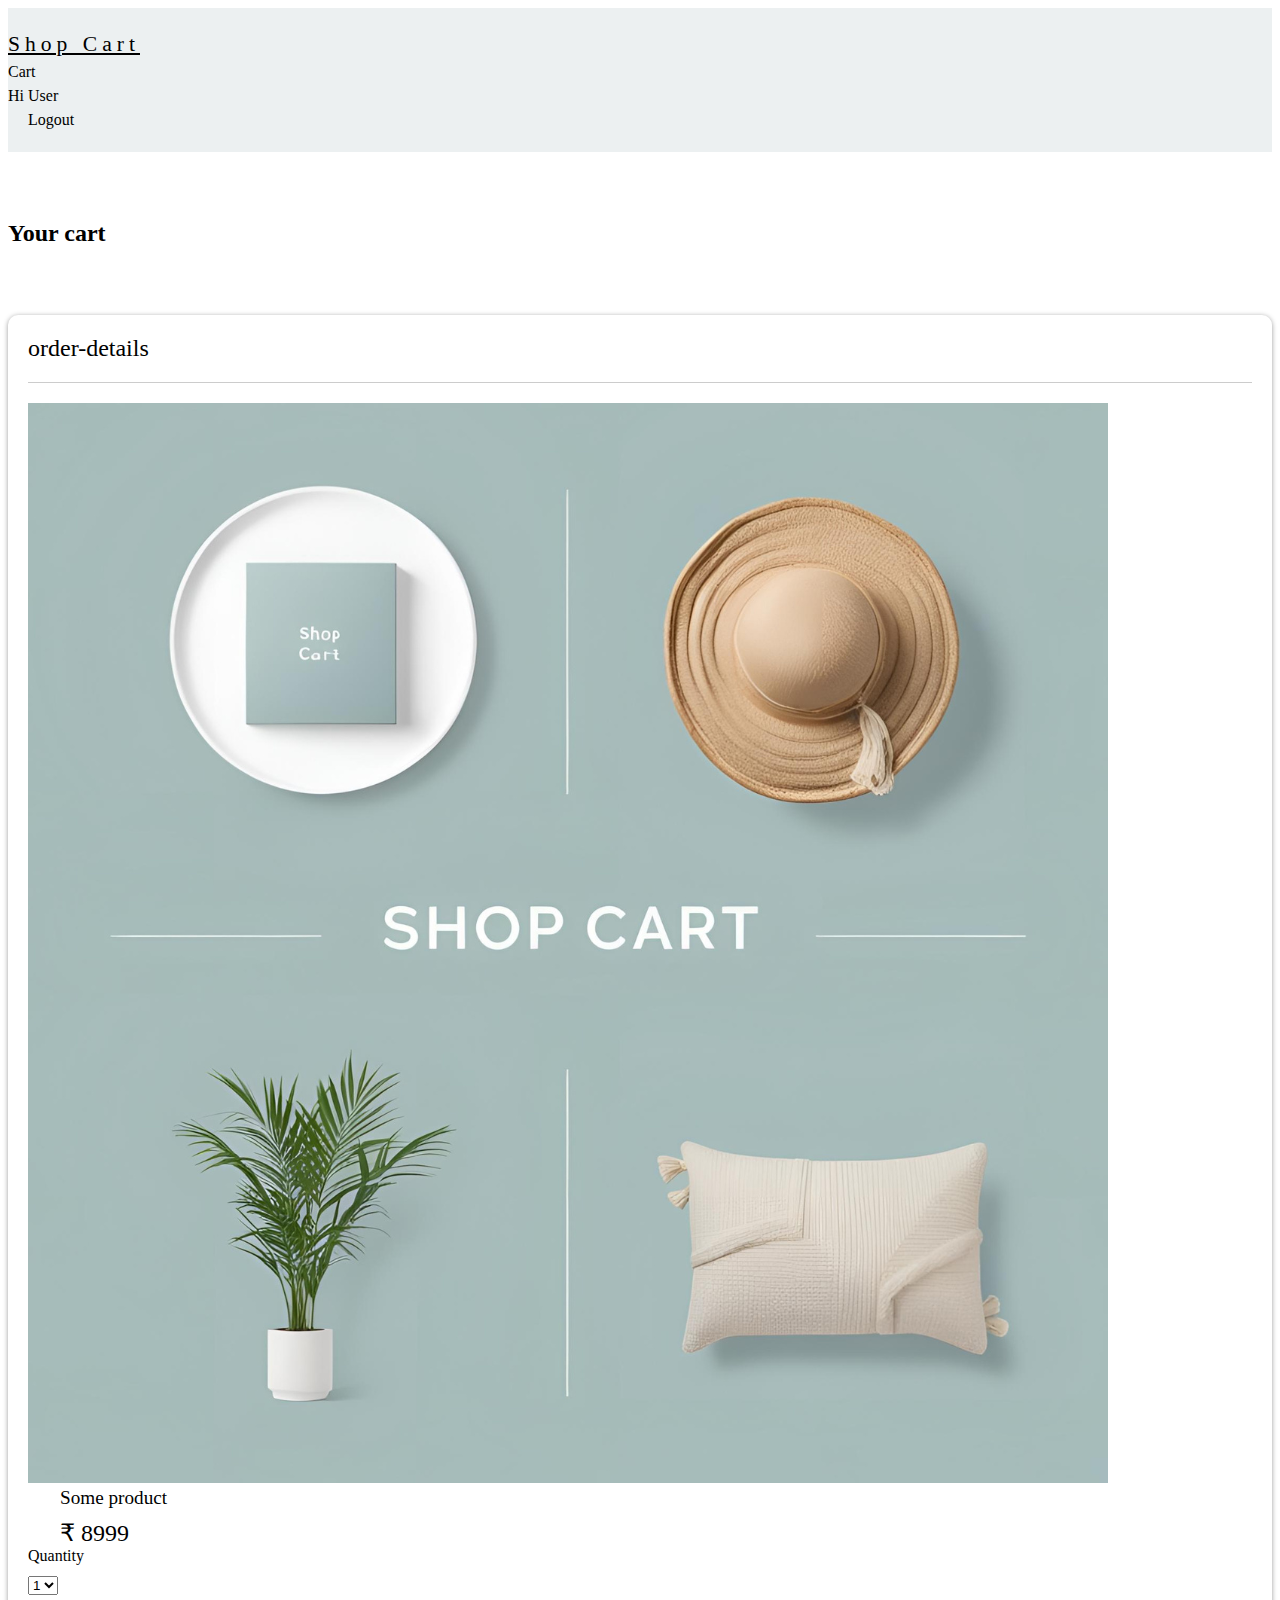
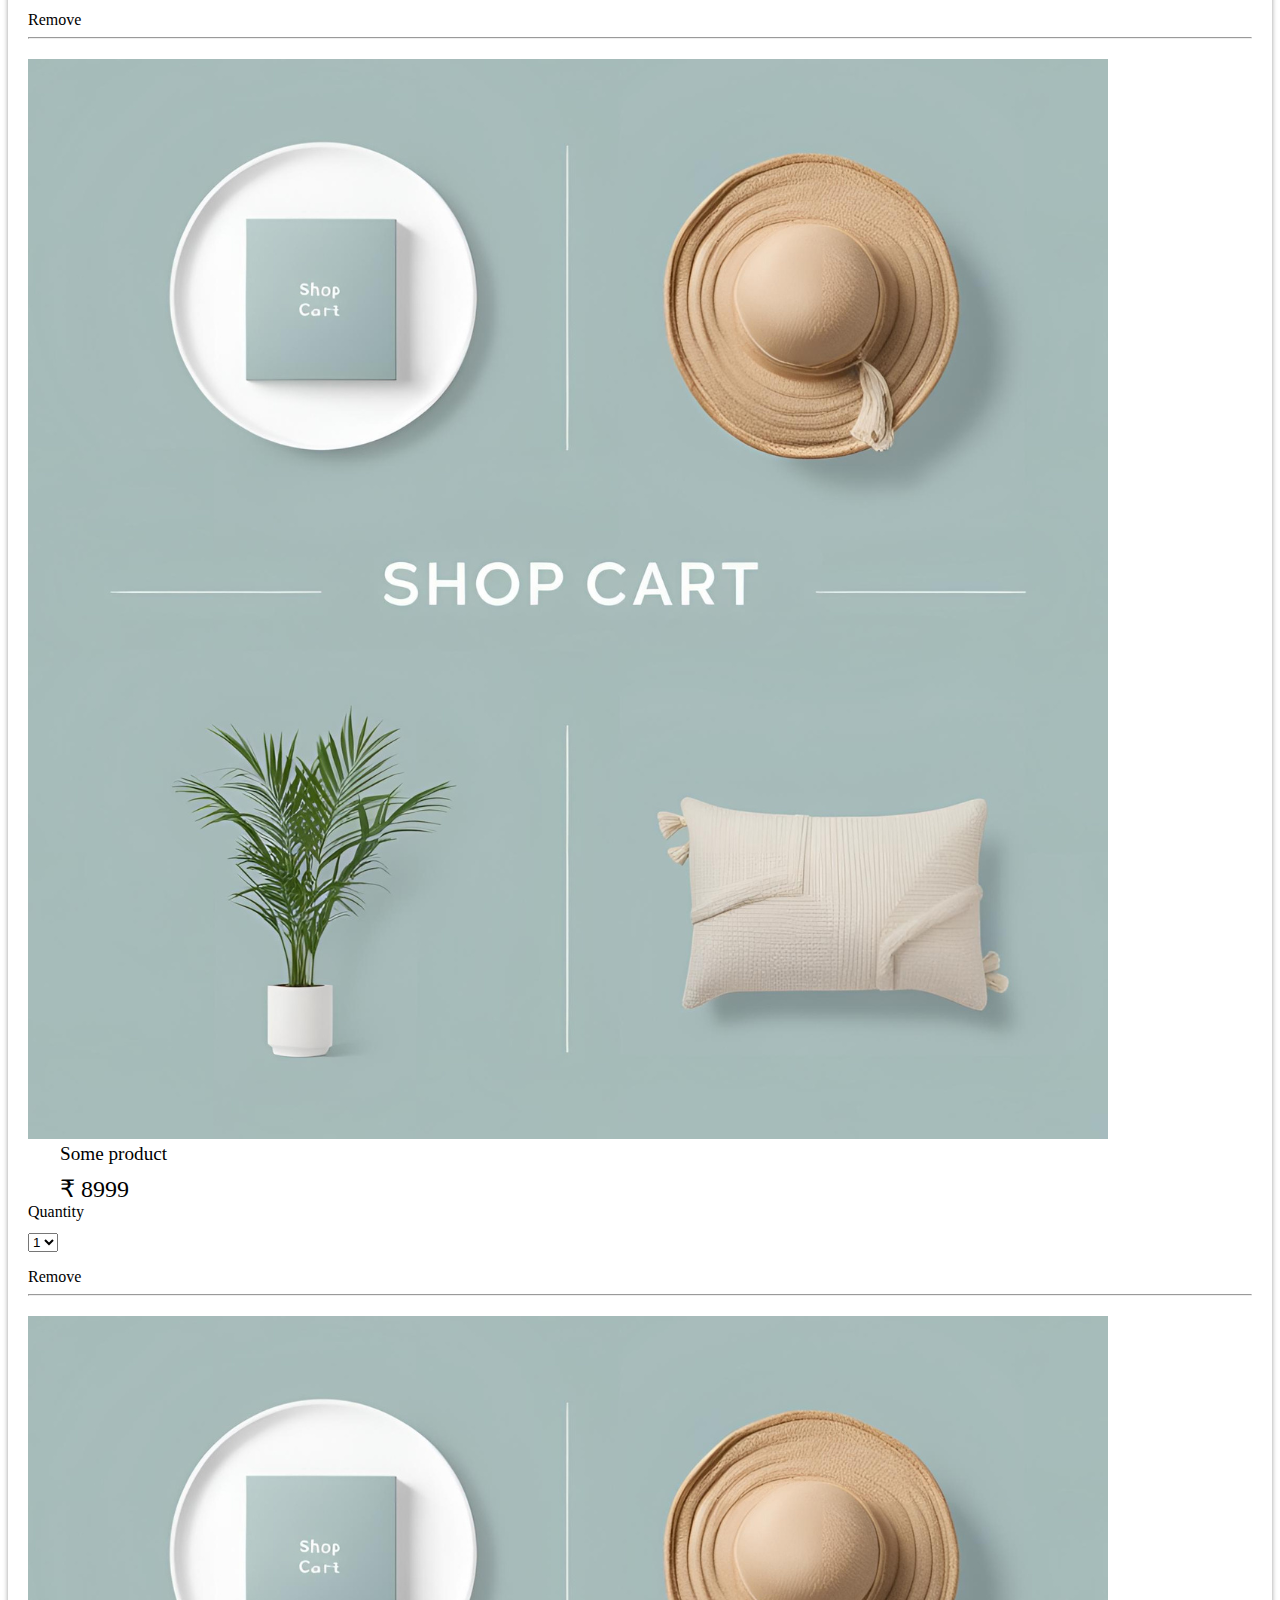
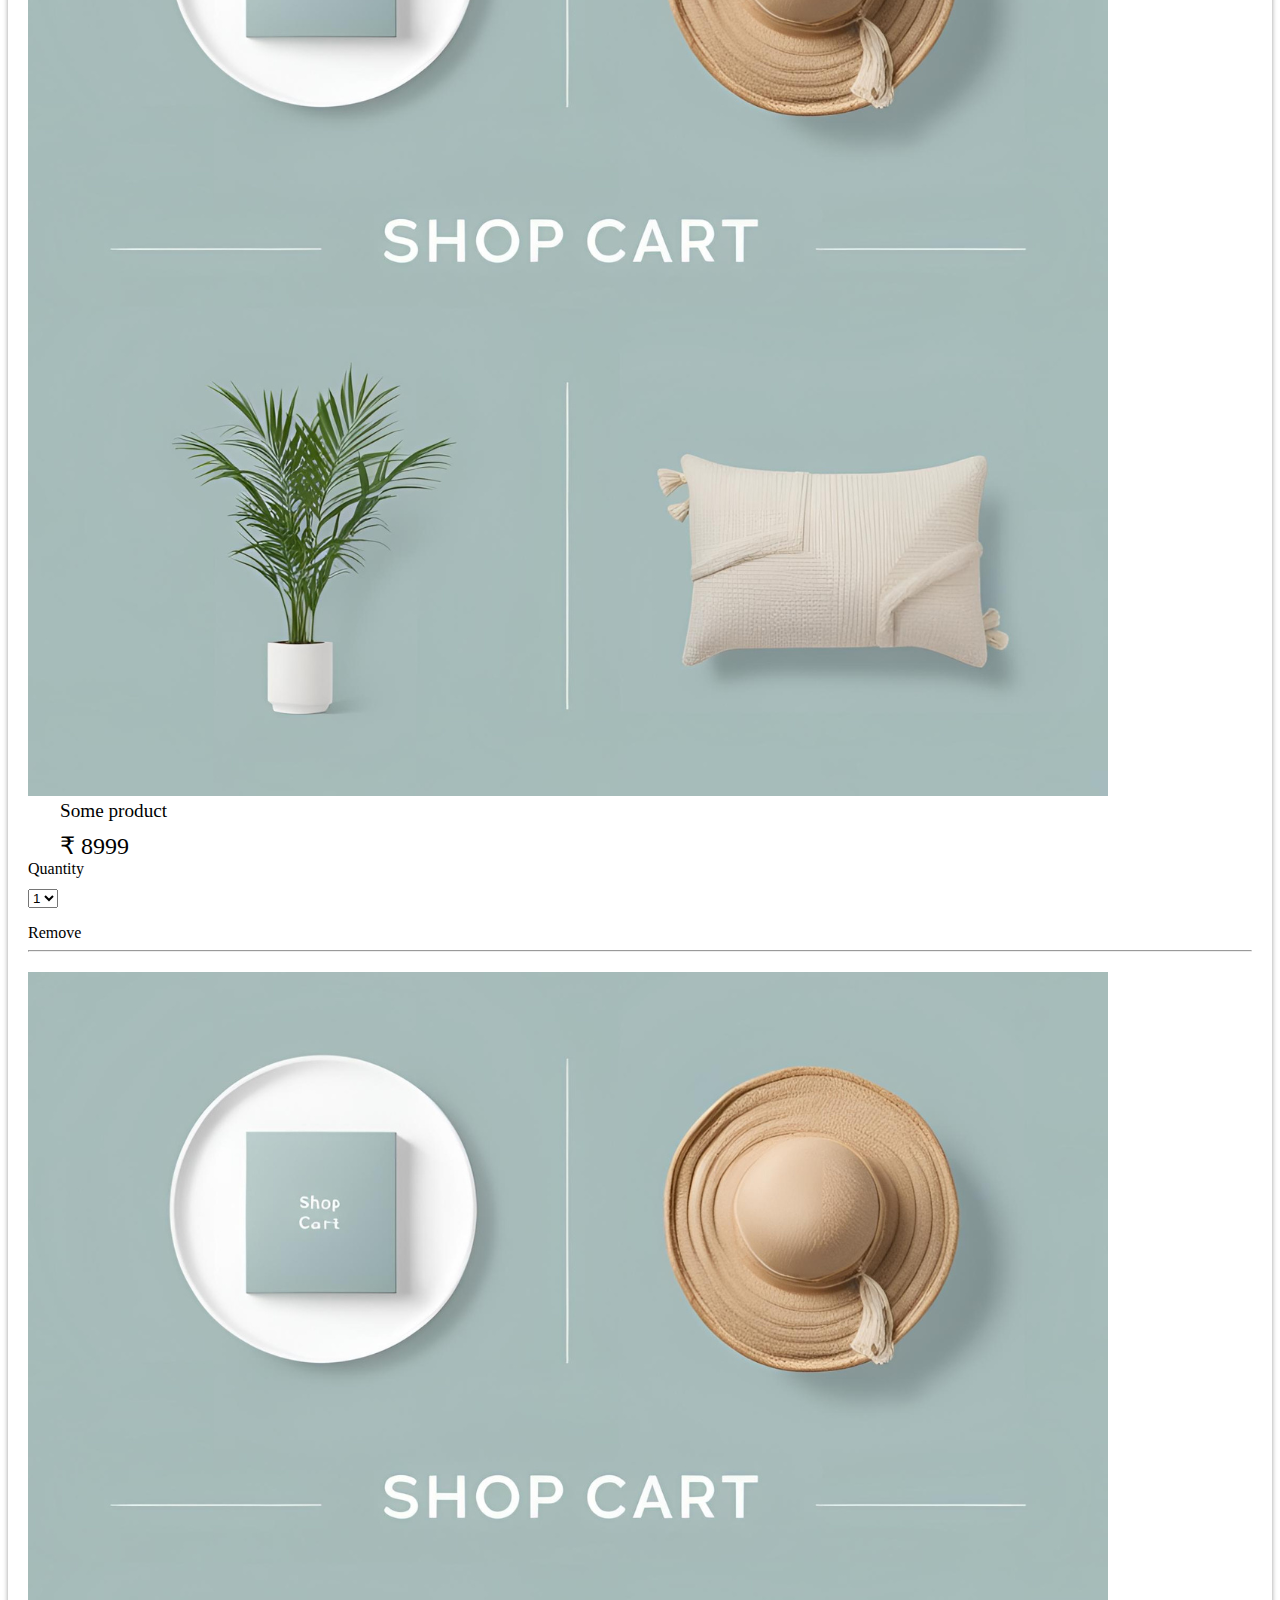
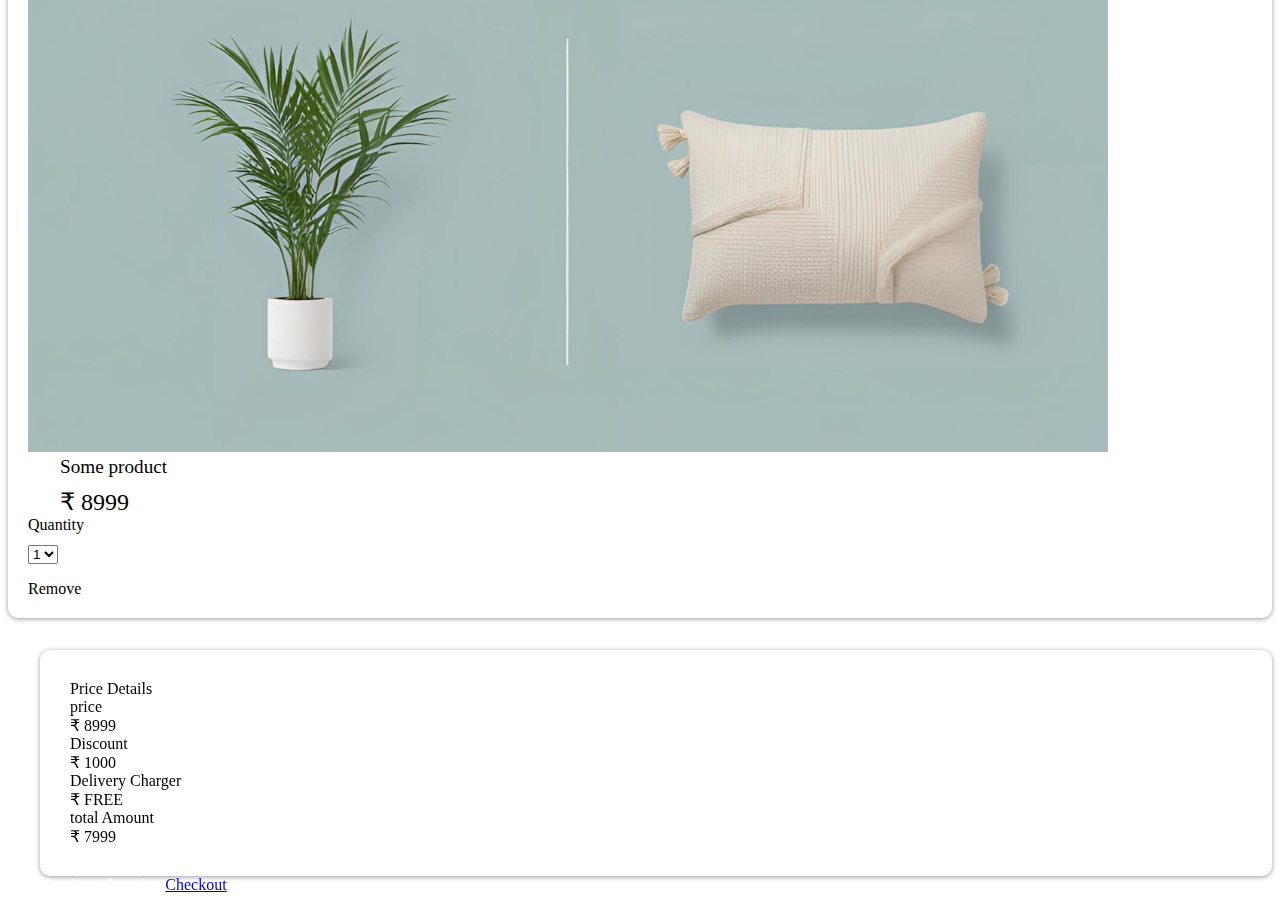
<file: cart.html>
<!DOCTYPE html>
<html lang="en">
<head>
    <meta charset="UTF-8">
    <meta name="viewport" content="width=device-width, initial-scale=1.0">
    <title>Cart</title>
    <link href="https://cdn.jsdelivr.net/npm/bootstrap@5.3.5/dist/css/bootstrap.min.css" rel="stylesheet"
    integrity="sha384-SgOJa3DmI69IUzQ2PVdRZhwQ+dy64/BUtbMJw1MZ8t5HZApcHrRKUc4W0kG879m7" crossorigin="anonymous" />
  <link rel="stylesheet" href="Csss/common.css">
  <link rel="stylesheet" href="Csss/cart.css" />
</head>
<body>
       <div id="cart-page">
        <nav id="header">
            <div class="container">
              <div class="row">
                 <div class="header-wrapper  d-flex justify-content-between">
                  <!-- we have made this div flex, with justify content space between -->
                   <div class="logo d-inline-block">
                      <a href="index.html" class="text-decoration-none">
                          Shop Cart
                      </a>
                   </div>
                   <div class="user-action d-flex flex-row">
                      <a href="cart.html">Cart</a>
                      <div class="user-intro" id="userIntro">Hi User</div>
                      <div class="logout-btn" id="logoutbtn">Logout</div>
                   </div>
                 </div>
  
              </div>
            </div>
  
          </nav>

           <div class="container">
               <div class="row">
                 <h2 class="cart-title text-center">Your cart</h2>
                  <div class="card-wrapper d-flex flex-row">
                     <div class="order-details d-flex flex-column" id="orderDetails">
                        <div class="order-details-title fw-bold">order-details</div>
                         <div class="order-details-product d-flex flex-row ">
                            <div class="order-details-product-img d-flex">
                                <img src="imagess/product_img.png" alt="">
                            </div>
                            <div class="order-details-product-data ">
                                <div>Some product</div>
                                <div>&#8377; 8999</div>
                            </div>
                            <div class="order-details-product-actions d-flex flex-column">
                                <div class="order-details-product-quantity"> 
                                    <div class="fw-bold">Quantity</div>
                                    <div class="form-group">
                                        <select name="" id="" class="form-select">
                                            <option value="1">1</option>
                                            <option value="1">2</option>
                                            <option value="1">3</option>
                                            <option value="1">4</option>
                                            <option value="1">5</option>
                                        </select>
                                    </div>
                                </div>
                                    <div class="order-details-product-remove-btn btn btn-danger">Remove</div>
                               
                            </div>
                         </div>
                         <!-- copy paste -->
                          <hr>
                         <div class="order-details-product d-flex flex-row">
                            <div class="order-details-product-img d-flex">
                                <img src="imagess/product_img.png" alt="">
                            </div>
                            <div class="order-details-product-data">
                                <div>Some product</div>
                                <div>&#8377; 8999</div>
                            </div>
                            <div class="order-details-product-actions d-flex flex-column">
                                <div class="order-details-product-quantity"> 
                                    <div class="fw-bold">Quantity</div>
                                    <div class="form-group">
                                        <select name="" id="" class="form-select">
                                            <option value="1">1</option>
                                            <option value="1">2</option>
                                            <option value="1">3</option>
                                            <option value="1">4</option>
                                            <option value="1">5</option>
                                        </select>
                                    </div>
                                </div>
                                    <div class="order-details-product-remove-btn btn btn-danger">Remove</div>
                               
                            </div>
                         </div>
                          <hr>
                          <div class="order-details-product d-flex flex-row">
                            <div class="order-details-product-img d-flex">
                                <img src="imagess/product_img.png" alt="">
                            </div>
                            <div class="order-details-product-data">
                                <div>Some product</div>
                                <div>&#8377; 8999</div>
                            </div>
                            <div class="order-details-product-actions d-flex flex-column">
                                <div class="order-details-product-quantity"> 
                                    <div class="fw-bold">Quantity</div>
                                    <div class="form-group">
                                        <select name="" id="" class="form-select">
                                            <option value="1">1</option>
                                            <option value="1">2</option>
                                            <option value="1">3</option>
                                            <option value="1">4</option>
                                            <option value="1">5</option>
                                        </select>
                                    </div>
                                </div>
                                    <div class="order-details-product-remove-btn btn btn-danger">Remove</div>
                               
                            </div>
                         </div>
                         <hr>
                         <div class="order-details-product d-flex flex-row">
                            <div class="order-details-product-img d-flex">
                                <img src="imagess/product_img.png" alt="">
                            </div>
                            <div class="order-details-product-data">
                                <div>Some product</div>
                                <div>&#8377; 8999</div>
                            </div>
                            <div class="order-details-product-actions d-flex flex-column">
                                <div class="order-details-product-quantity"> 
                                    <div class="fw-bold">Quantity</div>
                                    <div class="form-group">
                                        <select name="" id="" class="form-select">
                                            <option value="1">1</option>
                                            <option value="1">2</option>
                                            <option value="1">3</option>
                                            <option value="1">4</option>
                                            <option value="1">5</option>
                                        </select>
                                    </div>
                                </div>
                                    <div class="order-details-product-remove-btn btn btn-danger">Remove</div>
                               
                            </div>

                            
                         </div>
                     </div>

                     <div class="price-details d-flex flex-column" id="orderDetails">
                        <div class="price-details-box">
                            <div class="price-details-title fw-bold">
                                Price Details
                            </div>
                            <div class="price-details-data">
                                 <div class="price-details-item d-flex flex-row justify-content-between">
                                    <div>price</div>
                                    <div>&#8377; 8999</div>
                                 </div>

                                 <div class="price-details-item d-flex flex-row justify-content-between">
                                    <div>Discount</div>
                                    <div>&#8377; 1000</div>
                                 </div>

                                 
                                 <div class="price-details-item d-flex flex-row justify-content-between">
                                    <div>Delivery Charger</div>
                                    <div>&#8377; FREE</div>
                                 </div>

                                 <div class="price-details-item d-flex flex-row justify-content-between">
                                    <div>total Amount</div>
                                    <div>&#8377; 7999</div>
                                 </div>

                            
                            </div>

                            
                        </div>
                        <div class="price-details-button-group">
                            <a href="productlist.html" class="Continue-shopping-btn btn btn-info text-decoration-none">Continue shopping</a>
                
                       <a href="checkout.html" class="Checkout-btn  btn btn-primary text-decoration-none">Checkout</a>
                        </div>
                       
                     </div>
                  </div>

               </div>
           </div>
       </div>
    
















    <script src="https://cdn.jsdelivr.net/npm/@popperjs/core@2.11.8/dist/umd/popper.min.js"
        integrity="sha384-I7E8VVD/ismYTF4hNIPjVp/Zjvgyol6VFvRkX/vR+Vc4jQkC+hVqc2pM8ODewa9r"
        crossorigin="anonymous"></script>
      <script src="https://cdn.jsdelivr.net/npm/bootstrap@5.3.5/dist/js/bootstrap.min.js"
        integrity="sha384-VQqxDN0EQCkWoxt/0vsQvZswzTHUVOImccYmSyhJTp7kGtPed0Qcx8rK9h9YEgx+"
        crossorigin="anonymous"></script>
</body>
</html>
</file>
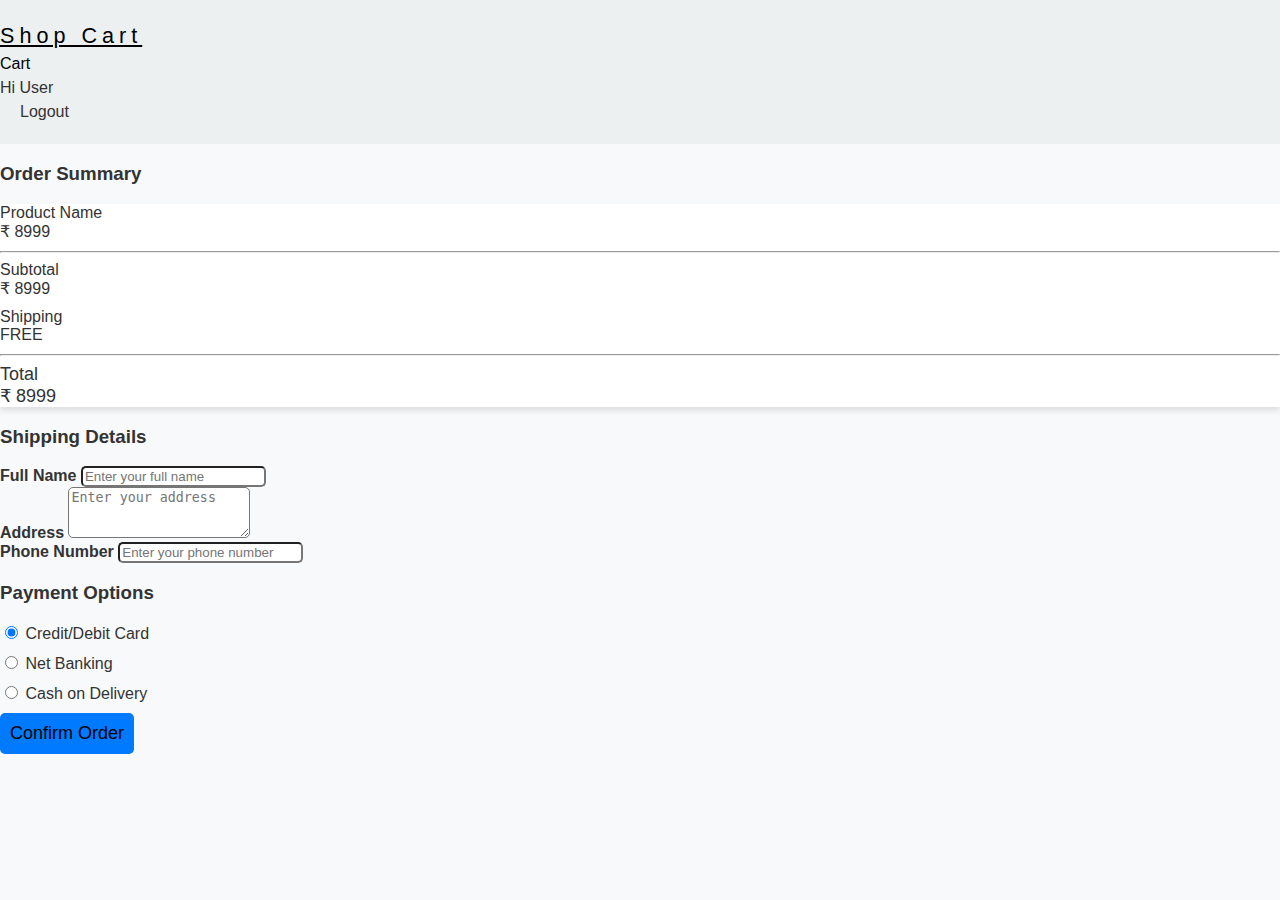
<file: checkout.html>
<!DOCTYPE html>
<html lang="en">
<head>
    <meta charset="UTF-8">
    <meta name="viewport" content="width=device-width, initial-scale=1.0">
    <title>Checkout</title>
    <link href="https://cdn.jsdelivr.net/npm/bootstrap@5.3.5/dist/css/bootstrap.min.css" rel="stylesheet"
    integrity="sha384-SgOJa3DmI69IUzQ2PVdRZhwQ+dy64/BUtbMJw1MZ8t5HZApcHrRKUc4W0kG879m7" crossorigin="anonymous" />
    <link rel="stylesheet" href="Csss/common.css">
    <link rel="stylesheet" href="Csss/checkout.css" />
</head>
<body>
    <div id="checkout-page">
        <!-- Header -->
        <nav id="header">
            <div class="container">
                <div class="row">
                    <div class="header-wrapper d-flex justify-content-between">
                        <div class="logo d-inline-block">
                            <a href="index.html" class="text-decoration-none">Shop Cart</a>
                        </div>
                        <div class="user-action d-flex flex-row">
                            <a href="cart.html">Cart</a>
                            <div class="user-intro" id="userIntro">Hi User</div>
                            <div class="logout-btn" id="logoutbtn">Logout</div>
                        </div>
                    </div>
                </div>
            </div>
        </nav>

        <!-- Main Content -->
        <div class="container mt-5">
            <div class="row">
                <!-- Order Summary -->
                <div class="col-md-6">
                    <h3 class="mb-4">Order Summary</h3>
                    <div class="order-summary-box p-3 border rounded">
                        <div class="order-item d-flex justify-content-between">
                            <div>Product Name</div>
                            <div>&#8377; 8999</div>
                        </div>
                        <hr>
                        <div class="order-item d-flex justify-content-between">
                            <div>Subtotal</div>
                            <div>&#8377; 8999</div>
                        </div>
                        <div class="order-item d-flex justify-content-between">
                            <div>Shipping</div>
                            <div>FREE</div>
                        </div>
                        <hr>
                        <div class="order-item d-flex justify-content-between fw-bold">
                            <div>Total</div>
                            <div>&#8377; 8999</div>
                        </div>
                    </div>
                </div>

                <!-- Shipping Details -->
                <div class="col-md-6">
                    <h3 class="mb-4">Shipping Details</h3>
                    <form>
                        <div class="mb-3">
                            <label for="fullName" class="form-label">Full Name</label>
                            <input type="text" class="form-control" id="fullName" placeholder="Enter your full name">
                        </div>
                        <div class="mb-3">
                            <label for="address" class="form-label">Address</label>
                            <textarea class="form-control" id="address" rows="3" placeholder="Enter your address"></textarea>
                        </div>
                        <div class="mb-3">
                            <label for="phone" class="form-label">Phone Number</label>
                            <input type="text" class="form-control" id="phone" placeholder="Enter your phone number">
                        </div>
                    </form>
                </div>
            </div>

            <div class="row mt-5">
                <!-- Payment Options -->
                <div class="col-md-6">
                    <h3 class="mb-4">Payment Options</h3>
                    <div class="payment-options">
                        <div class="form-check">
                            <input class="form-check-input" type="radio" name="paymentMethod" id="creditCard" checked>
                            <label class="form-check-label" for="creditCard">Credit/Debit Card</label>
                        </div>
                        <div class="form-check">
                            <input class="form-check-input" type="radio" name="paymentMethod" id="netBanking">
                            <label class="form-check-label" for="netBanking">Net Banking</label>
                        </div>
                        <div class="form-check">
                            <input class="form-check-input" type="radio" name="paymentMethod" id="cod">
                            <label class="form-check-label" for="cod">Cash on Delivery</label>
                        </div>
                    </div>
                </div>

                <!-- Confirm Button -->
                <div class="col-md-6 d-flex align-items-end">
                    <button class="btn btn-primary w-100">Confirm Order</button>
                </div>
            </div>
        </div>
    </div>

    <script src="https://cdn.jsdelivr.net/npm/@popperjs/core@2.11.8/dist/umd/popper.min.js"
        integrity="sha384-I7E8VVD/ismYTF4hNIPjVp/Zjvgyol6VFvRkX/vR+Vc4jQkC+hVqc2pM8ODewa9r"
        crossorigin="anonymous"></script>
    <script src="https://cdn.jsdelivr.net/npm/bootstrap@5.3.5/dist/js/bootstrap.min.js"
        integrity="sha384-VQqxDN0EQCkWoxt/0vsQvZswzTHUVOImccYmSyhJTp7kGtPed0Qcx8rK9h9YEgx+"
        crossorigin="anonymous"></script>
</body>
</html>
</file>
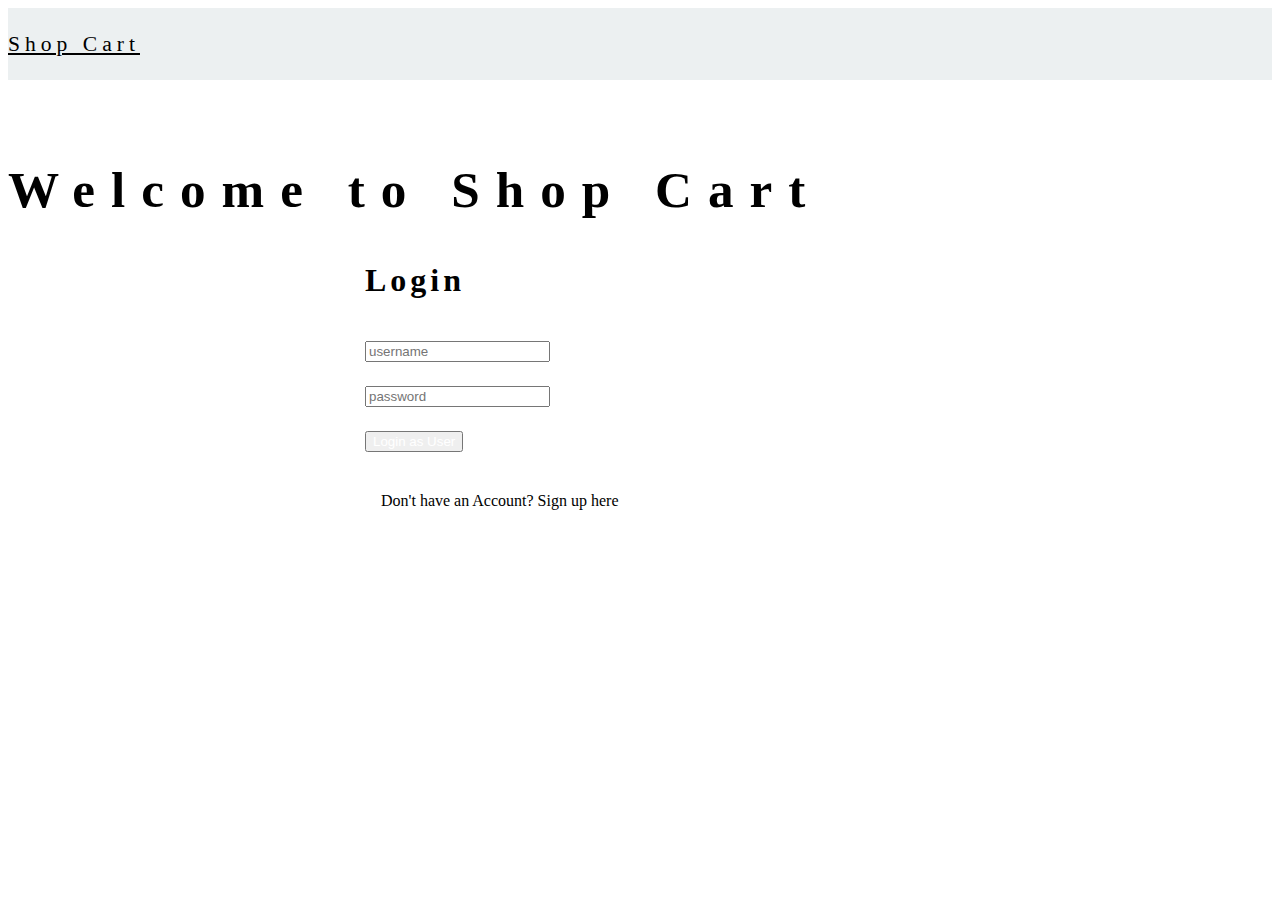
<file: login.html>
<!DOCTYPE html>
<html lang="en">
<head>
    <meta charset="UTF-8">
    <meta name="viewport" content="width=device-width, initial-scale=1.0">
    <title>Login / signUp</title>
    <link
    href="https://cdn.jsdelivr.net/npm/bootstrap@5.3.5/dist/css/bootstrap.min.css"
    rel="stylesheet"
    integrity="sha384-SgOJa3DmI69IUzQ2PVdRZhwQ+dy64/BUtbMJw1MZ8t5HZApcHrRKUc4W0kG879m7"
    crossorigin="anonymous"/>
    <link rel="stylesheet" href="Csss/common.css">
    <link rel="stylesheet" href="Csss/login.css">
</head>
<body>
     <!--Navbar of login page  -->
    <div id="loginpage">

        <nav class="homepage">
            <!-- header -->
            <div id="header">
              <div class="container">
                <div class="row">
                   <div class="header-wrapper  d-flex justify-content-between">
                    <!-- we have made this div flex, with justify content space between -->
                     <div class="logo d-inline-block">
                        <a href="index.html" class="text-decoration-none">
                            Shop Cart
                        </a>
                </div>
              </div>
    
            </div>
    
    
        </nav>

        <div class="container">
            <div class="row">
                <h2 class="home-title text-center"> Welcome to Shop Cart</h2>
            </div>


        <div class="login-wrapper"  id="loginform">
                <h4 class="text-center">Login</h4>

            <div class="input-group">
                <input type="text" class="form-control" placeholder="username"  id="loginusername">
            </div>
            <div class="input-group">
                <input type="password" class="form-control" placeholder="password" id="loginpassword">
            </div>
            <div class="input-group">
                
                <button   class=" form-control btn btn-primary" id="loginbtn"> <a href="index.html">Login as User</a></button>
                
            </div>  
            <div class="signup-btn text-center"  id="show-signup-btn">Don't have an Account? Sign up here </div>
            </div>
        </div>

    </div>









     
 <script src="https://cdn.jsdelivr.net/npm/@popperjs/core@2.11.8/dist/umd/popper.min.js" integrity="sha384-I7E8VVD/ismYTF4hNIPjVp/Zjvgyol6VFvRkX/vR+Vc4jQkC+hVqc2pM8ODewa9r" crossorigin="anonymous"></script>
<script src="https://cdn.jsdelivr.net/npm/bootstrap@5.3.5/dist/js/bootstrap.min.js" integrity="sha384-VQqxDN0EQCkWoxt/0vsQvZswzTHUVOImccYmSyhJTp7kGtPed0Qcx8rK9h9YEgx+" crossorigin="anonymous"></script>
</body>
</html>
</file>
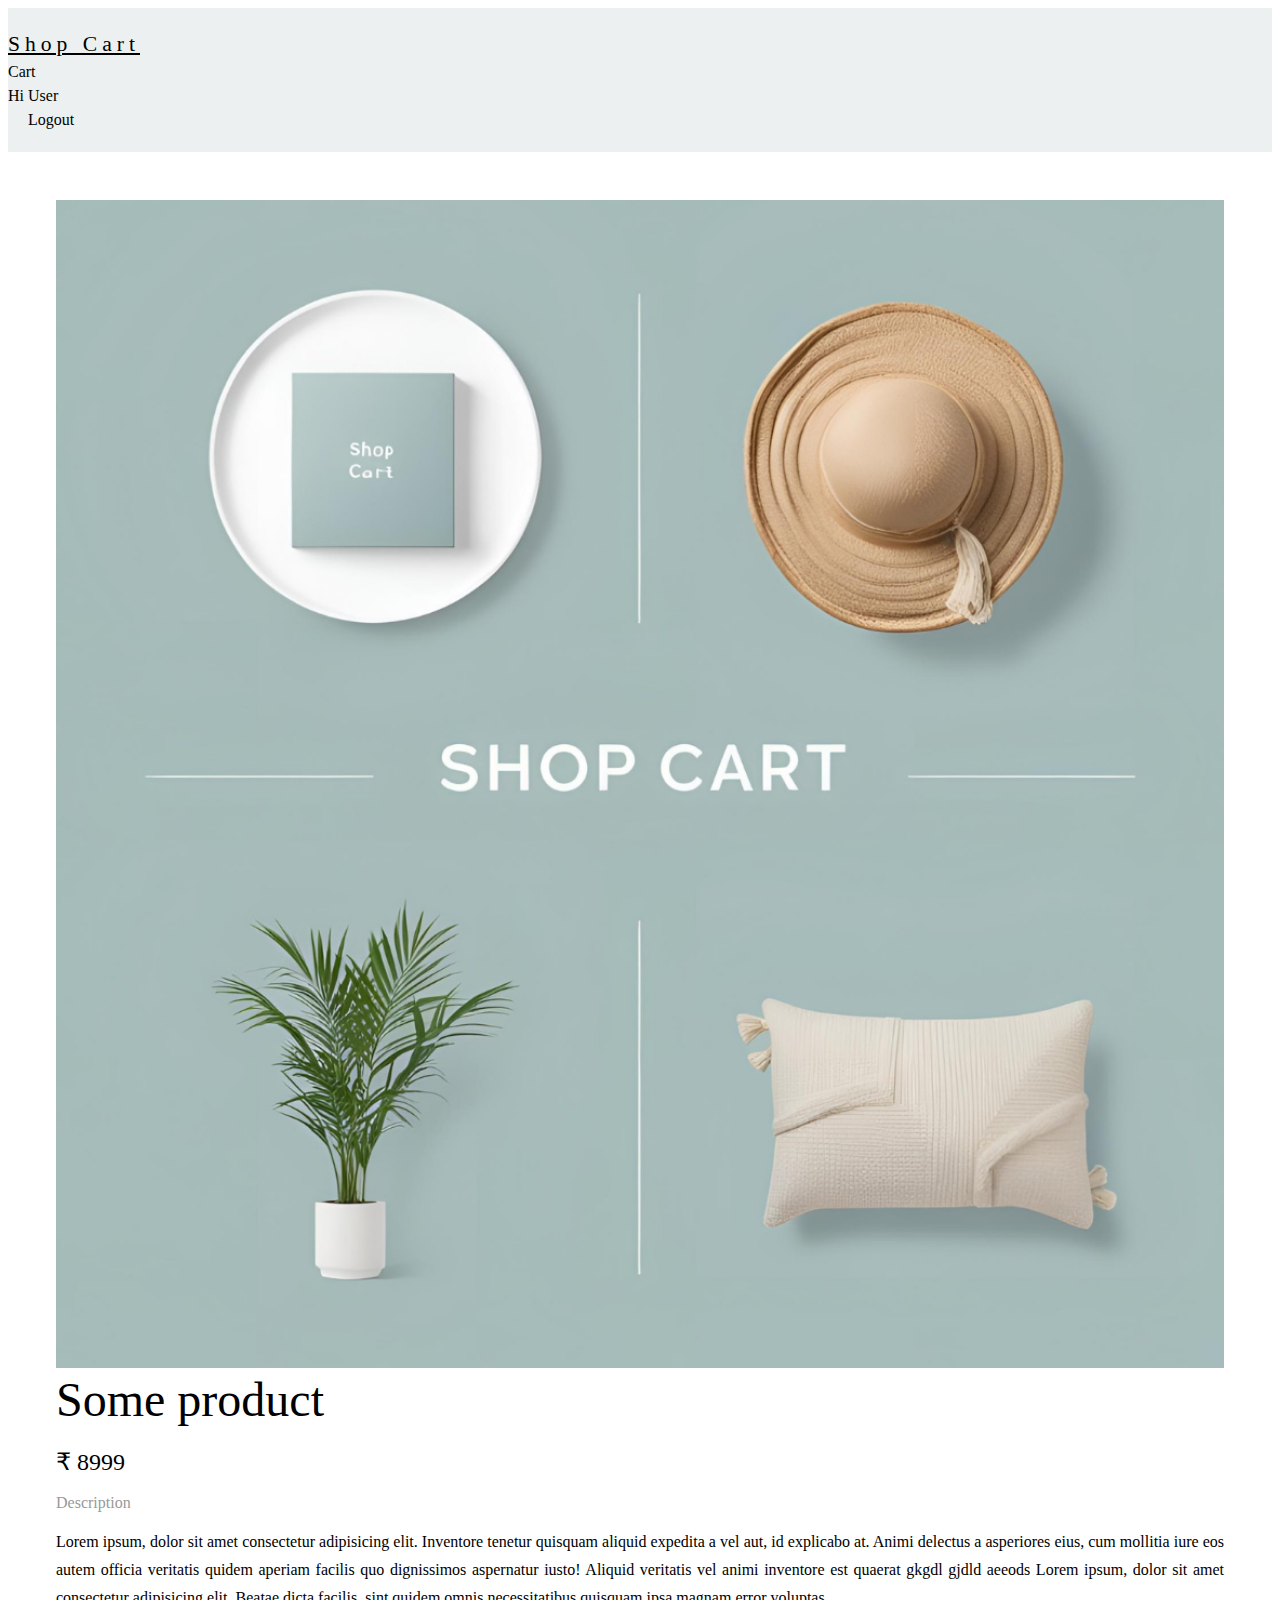
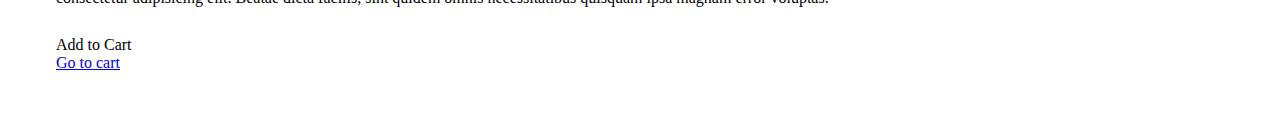
<file: productdetails.html>
<!DOCTYPE html>
<html lang="en">

<head>
  <meta charset="UTF-8" />
  <meta name="viewport" content="width=device-width, initial-scale=1.0" />
  <title>ProductDetails</title>
  <link href="https://cdn.jsdelivr.net/npm/bootstrap@5.3.5/dist/css/bootstrap.min.css" rel="stylesheet"
    integrity="sha384-SgOJa3DmI69IUzQ2PVdRZhwQ+dy64/BUtbMJw1MZ8t5HZApcHrRKUc4W0kG879m7" crossorigin="anonymous" />
  <link rel="stylesheet" href="Csss/common.css" />
  <link rel="stylesheet" href="Csss/productdetails.css" />
</head>

<body>
  <div id="productdetails">
    <nav id="header">
      <div class="container">
        <div class="row">
          <div class="header-wrapper d-flex justify-content-between">
            <!-- we have made this div flex, with justify content space between -->
            <div class="logo d-inline-block">
              <a href="index.html" class="text-decoration-none">
                Shop Cart
              </a>
            </div>
            <div class="user-action d-flex flex-row">
              <a href="cart.html">Cart</a>
              <div class="user-intro" id="userIntro">Hi User</div>
              <div class="logout-btn" id="logoutbtn">Logout</div>
            </div>
          </div>
        </div>
      </div>
    </nav>
    <div class="container">
      <div class="row">
        <div class="product-details-wrapper d-flex justify-content-between align-items-start flex-row">
          <div class="product-img d-flex">
            <img src="imagess/product_img.png" alt="xys" />
          </div>

          <div class="product-details-box d-flex flex-column">
            <div id="productdetials">
              <!-- product details -->
              <div class="product-name">Some product</div>
              <div class="product-price fw-bold">&#8377; 8999</div>
              <div class="product-description">
                <div class="product-description-title fw-bold">
                  Description
                </div>
              </div>
              <div class="product-description-data">
                Lorem ipsum, dolor sit amet consectetur adipisicing elit.
                Inventore tenetur quisquam aliquid expedita a vel aut, id
                explicabo at. Animi delectus a asperiores eius, cum mollitia
                iure eos autem officia veritatis quidem aperiam facilis quo
                dignissimos aspernatur iusto! Aliquid veritatis vel animi
                inventore est quaerat gkgdl gjdld aeeods Lorem ipsum, dolor
                sit amet consectetur adipisicing elit. Beatae dicta facilis,
                sint quidem omnis necessitatibus quisquam ipsa magnam error
                voluptas.
              </div>
            </div>
            <div class="product-details-action btn btn-primary text-decoration-non">
              Add to Cart
            </div>
            <a href="cart.html" id="goTocartbtn" class="product-details-action btn btn-warning text-decoration-non">Go
              to cart</a>
          </div>
        </div>
      </div>
    </div>
  </div>

  <script src="https://cdn.jsdelivr.net/npm/@popperjs/core@2.11.8/dist/umd/popper.min.js"
    integrity="sha384-I7E8VVD/ismYTF4hNIPjVp/Zjvgyol6VFvRkX/vR+Vc4jQkC+hVqc2pM8ODewa9r"
    crossorigin="anonymous"></script>
  <script src="https://cdn.jsdelivr.net/npm/bootstrap@5.3.5/dist/js/bootstrap.min.js"
    integrity="sha384-VQqxDN0EQCkWoxt/0vsQvZswzTHUVOImccYmSyhJTp7kGtPed0Qcx8rK9h9YEgx+"
    crossorigin="anonymous"></script>
</body>

</html>
</file>
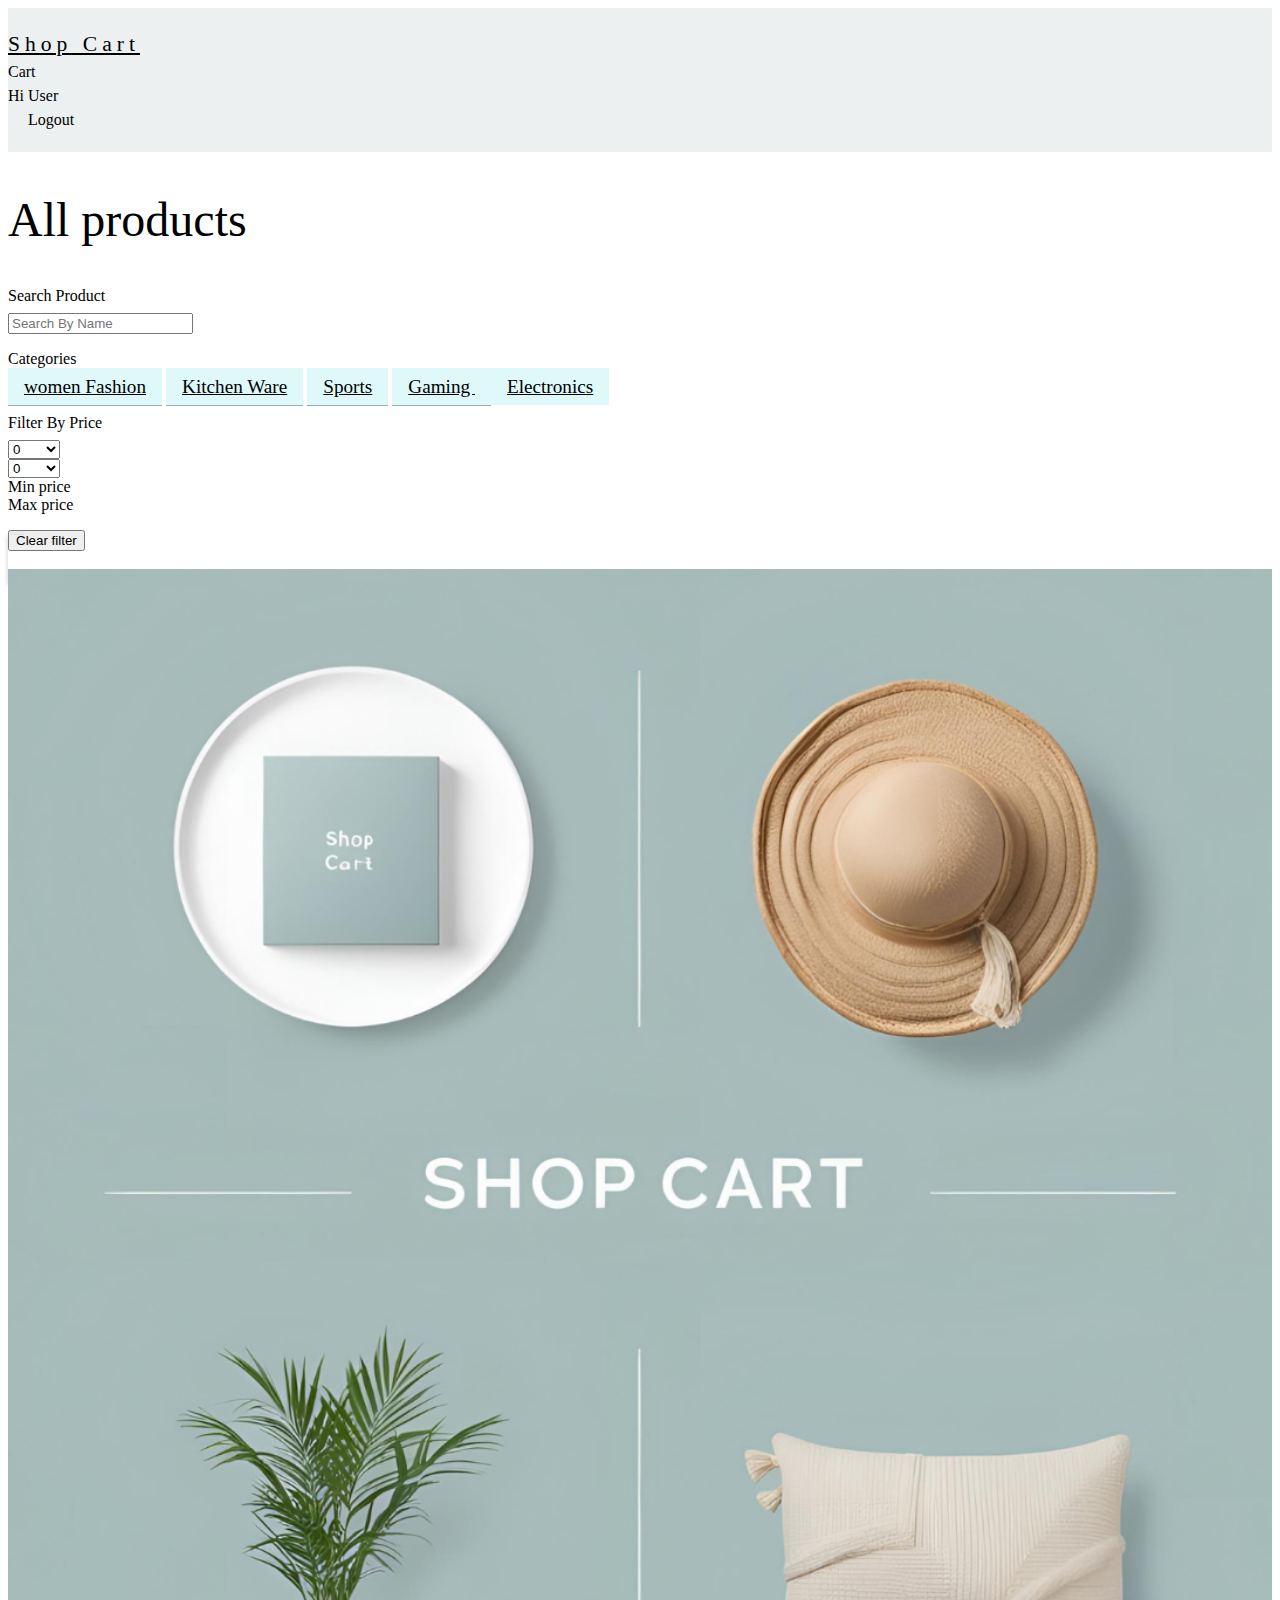
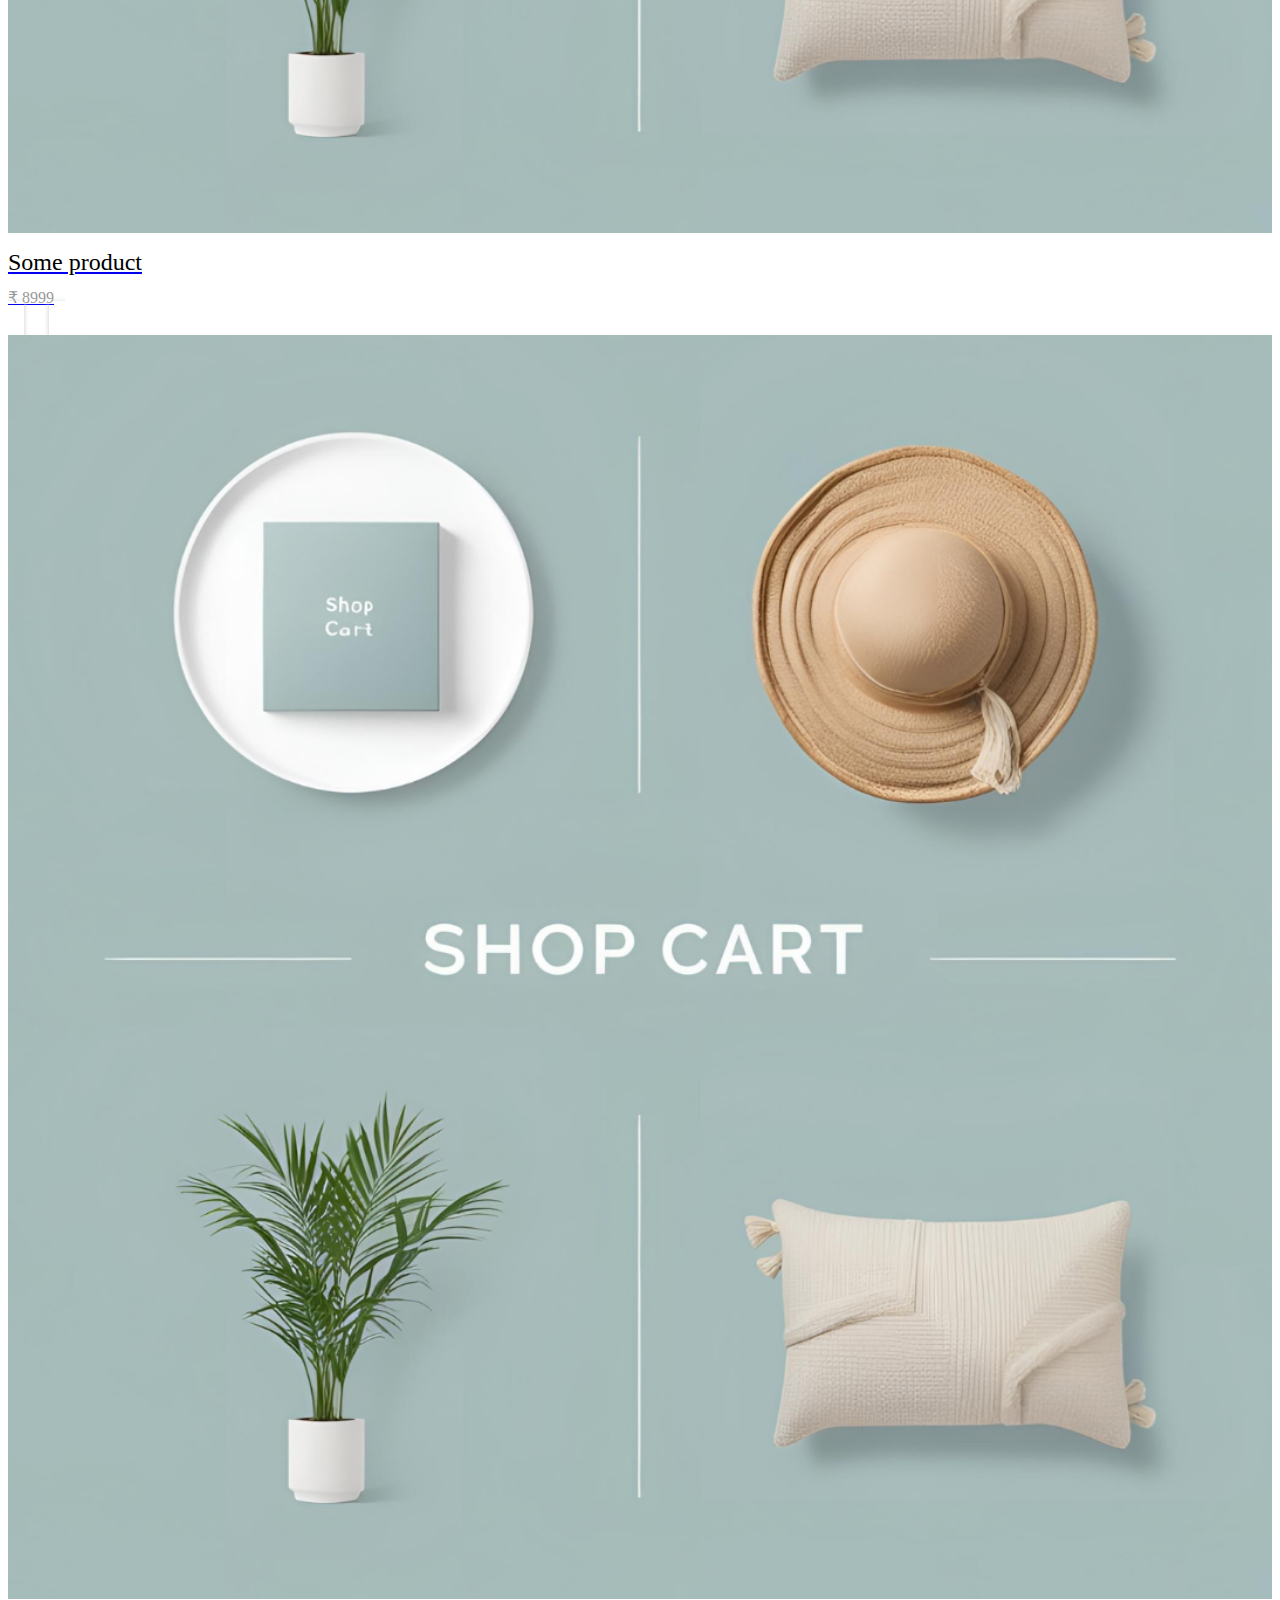
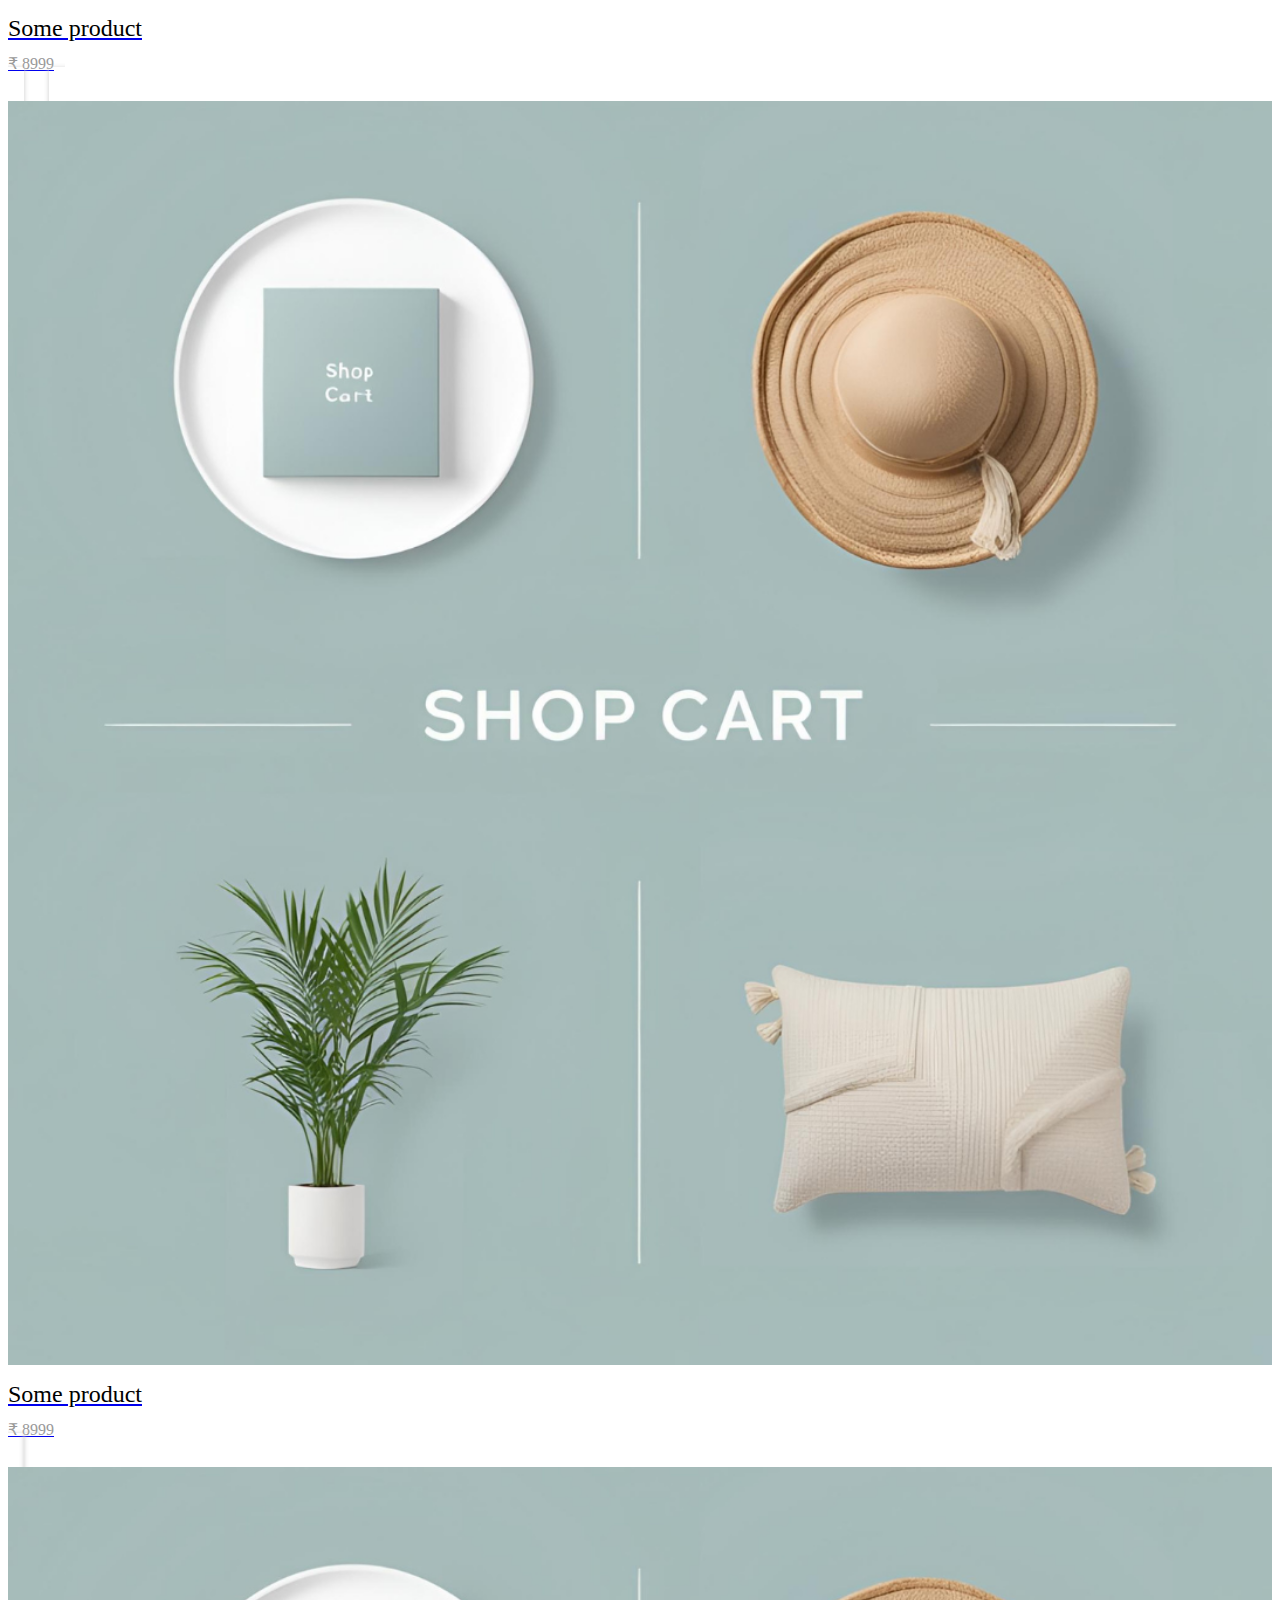
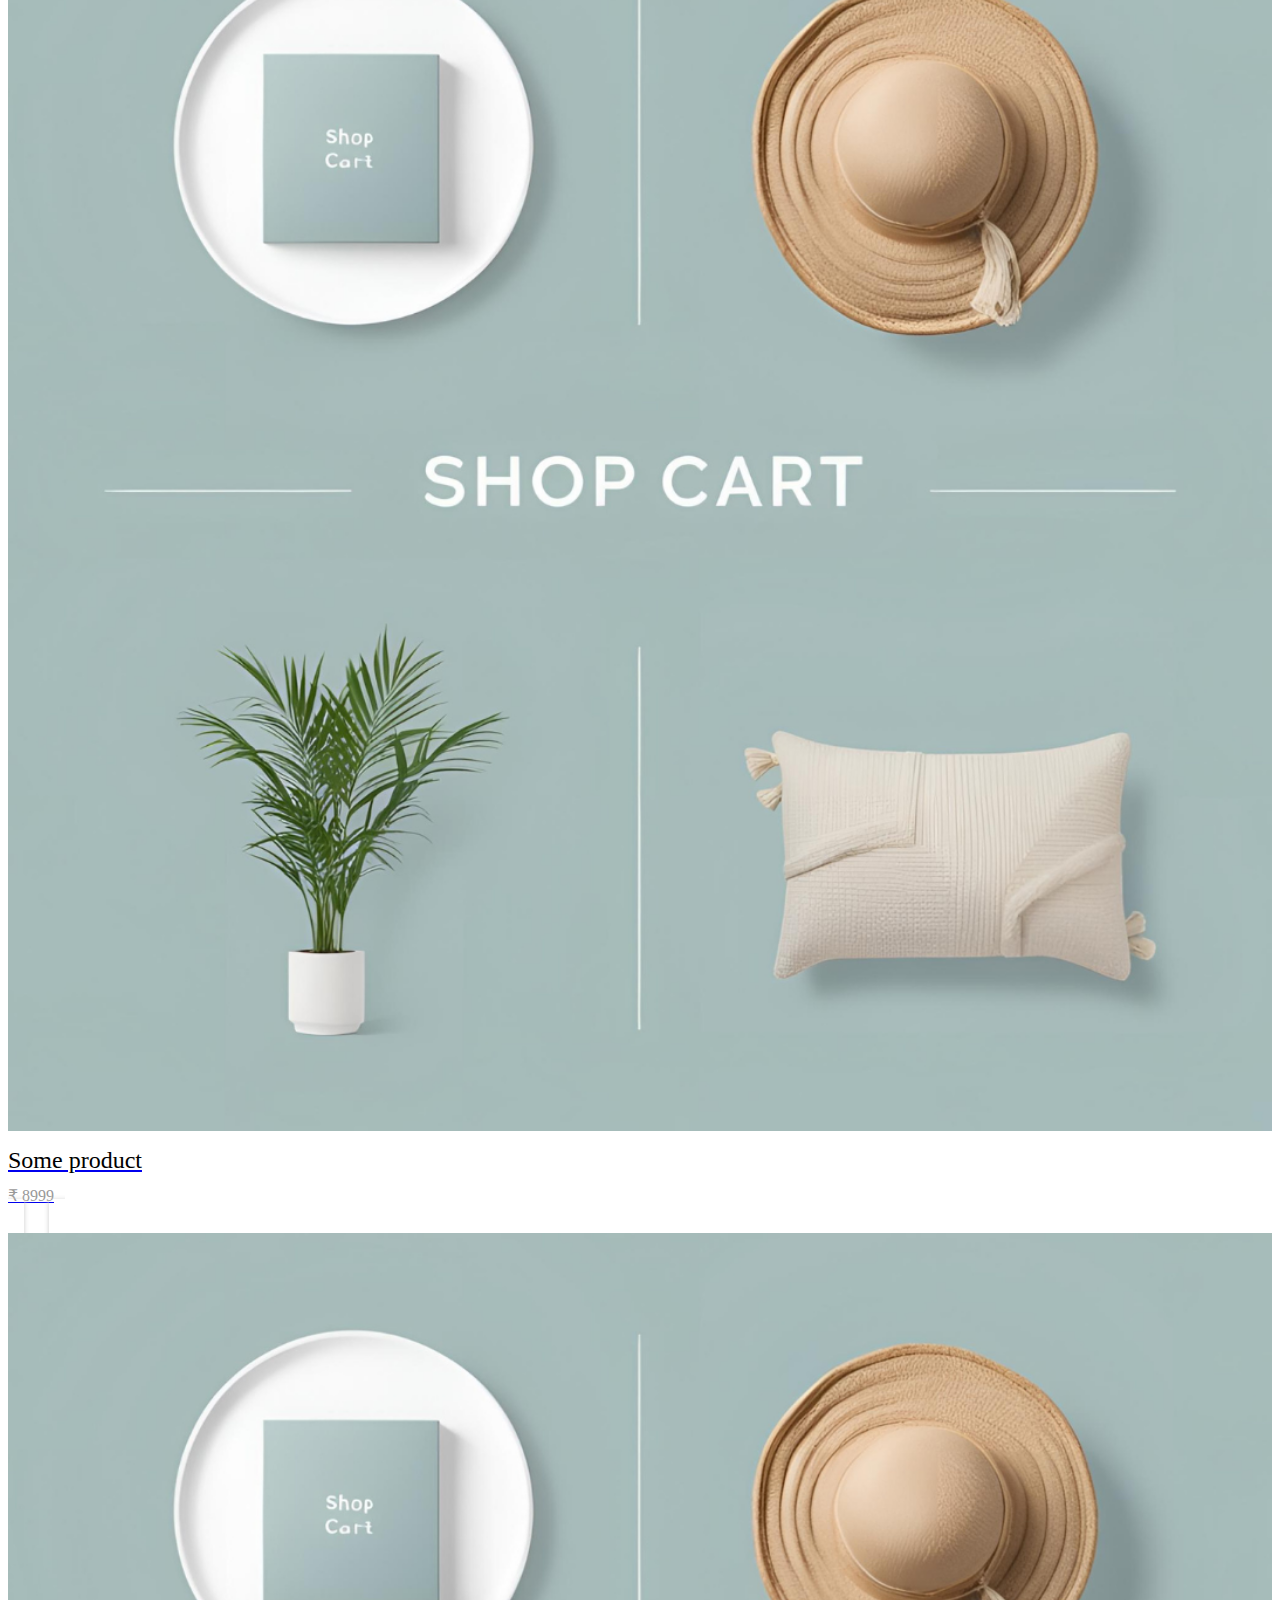
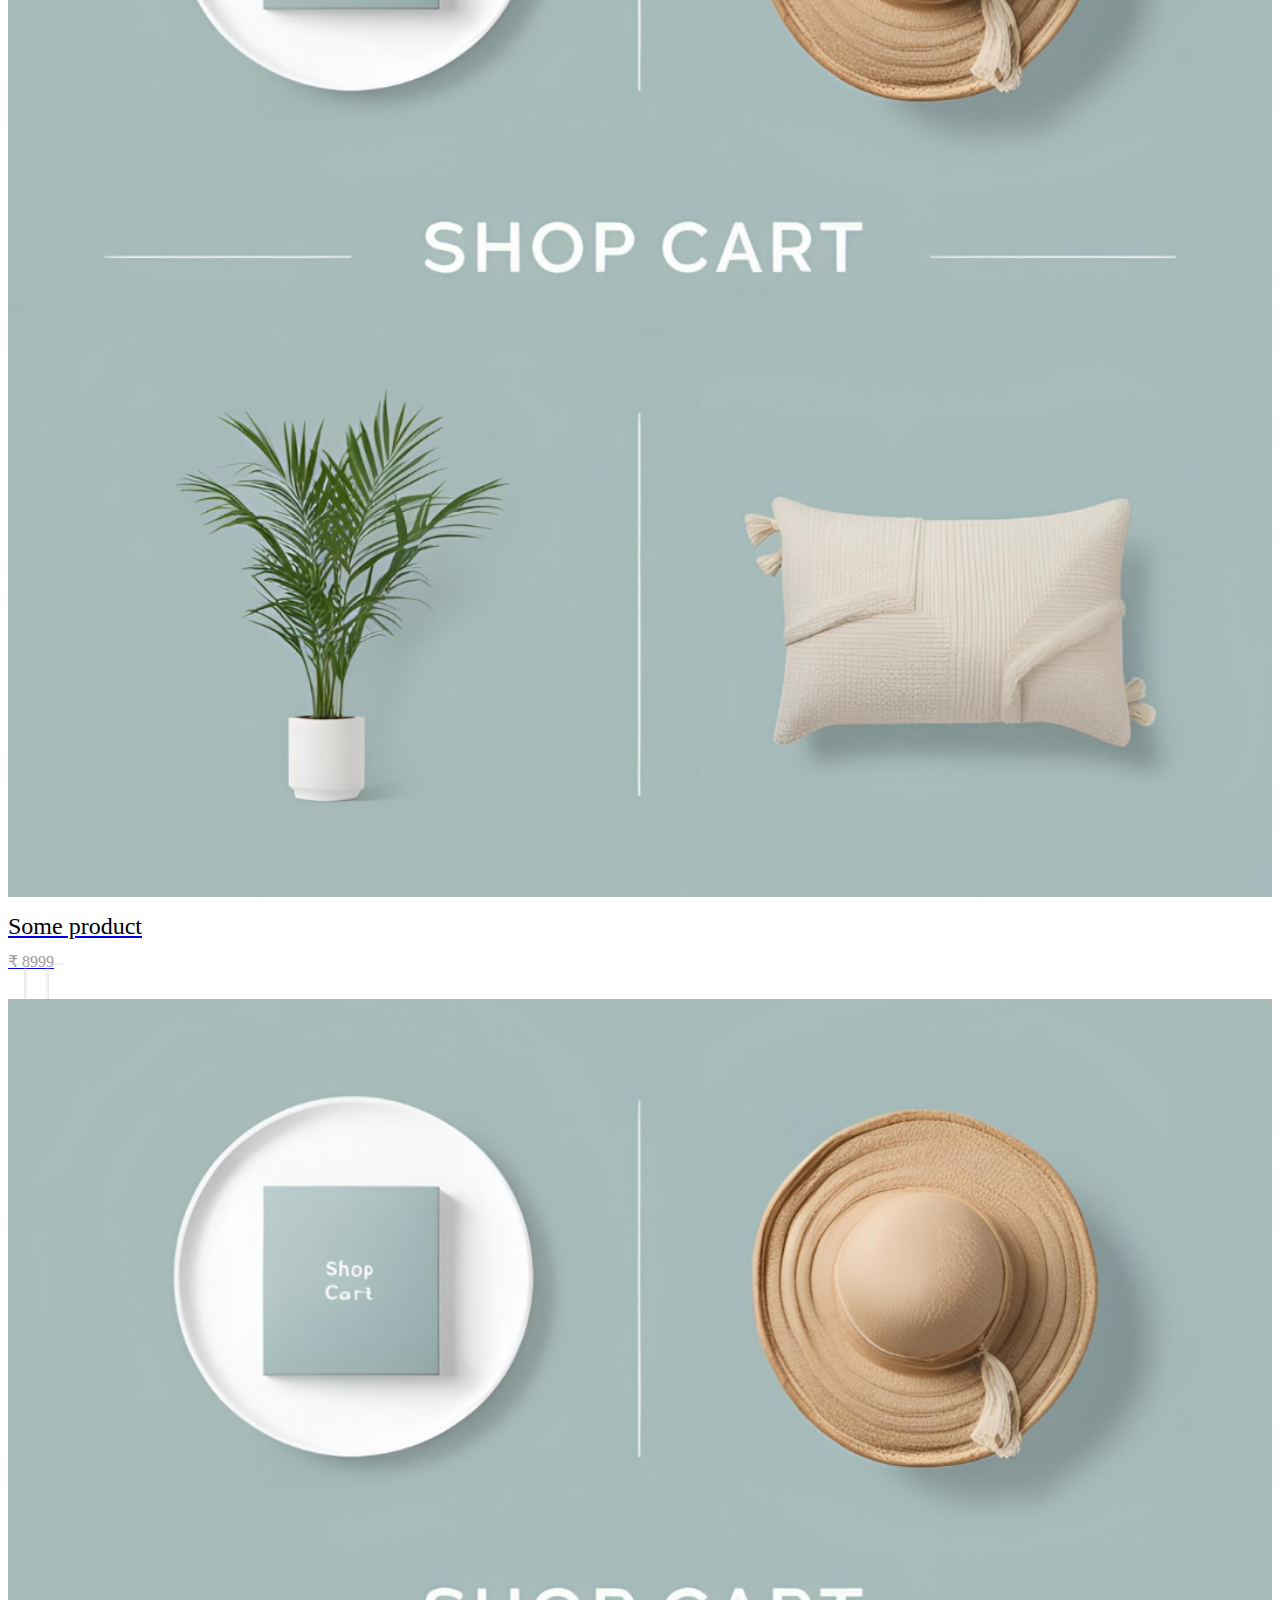
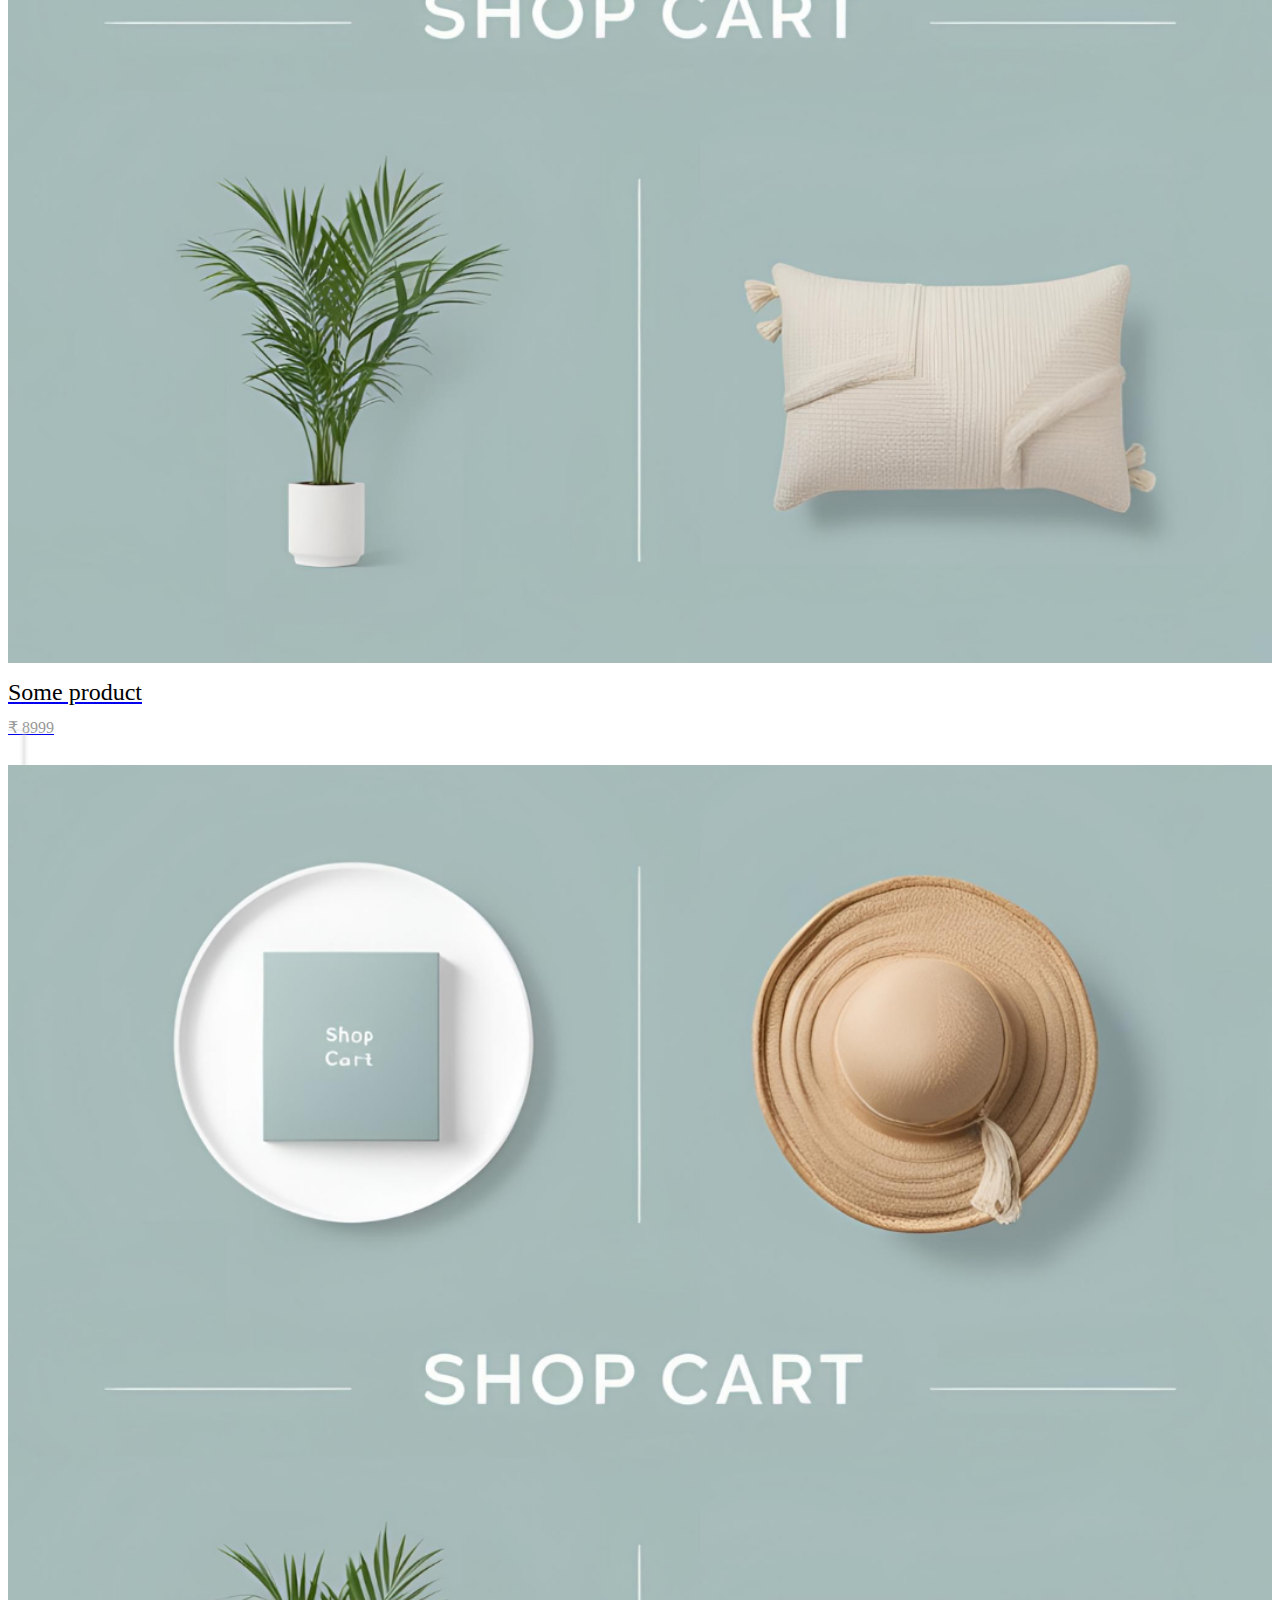
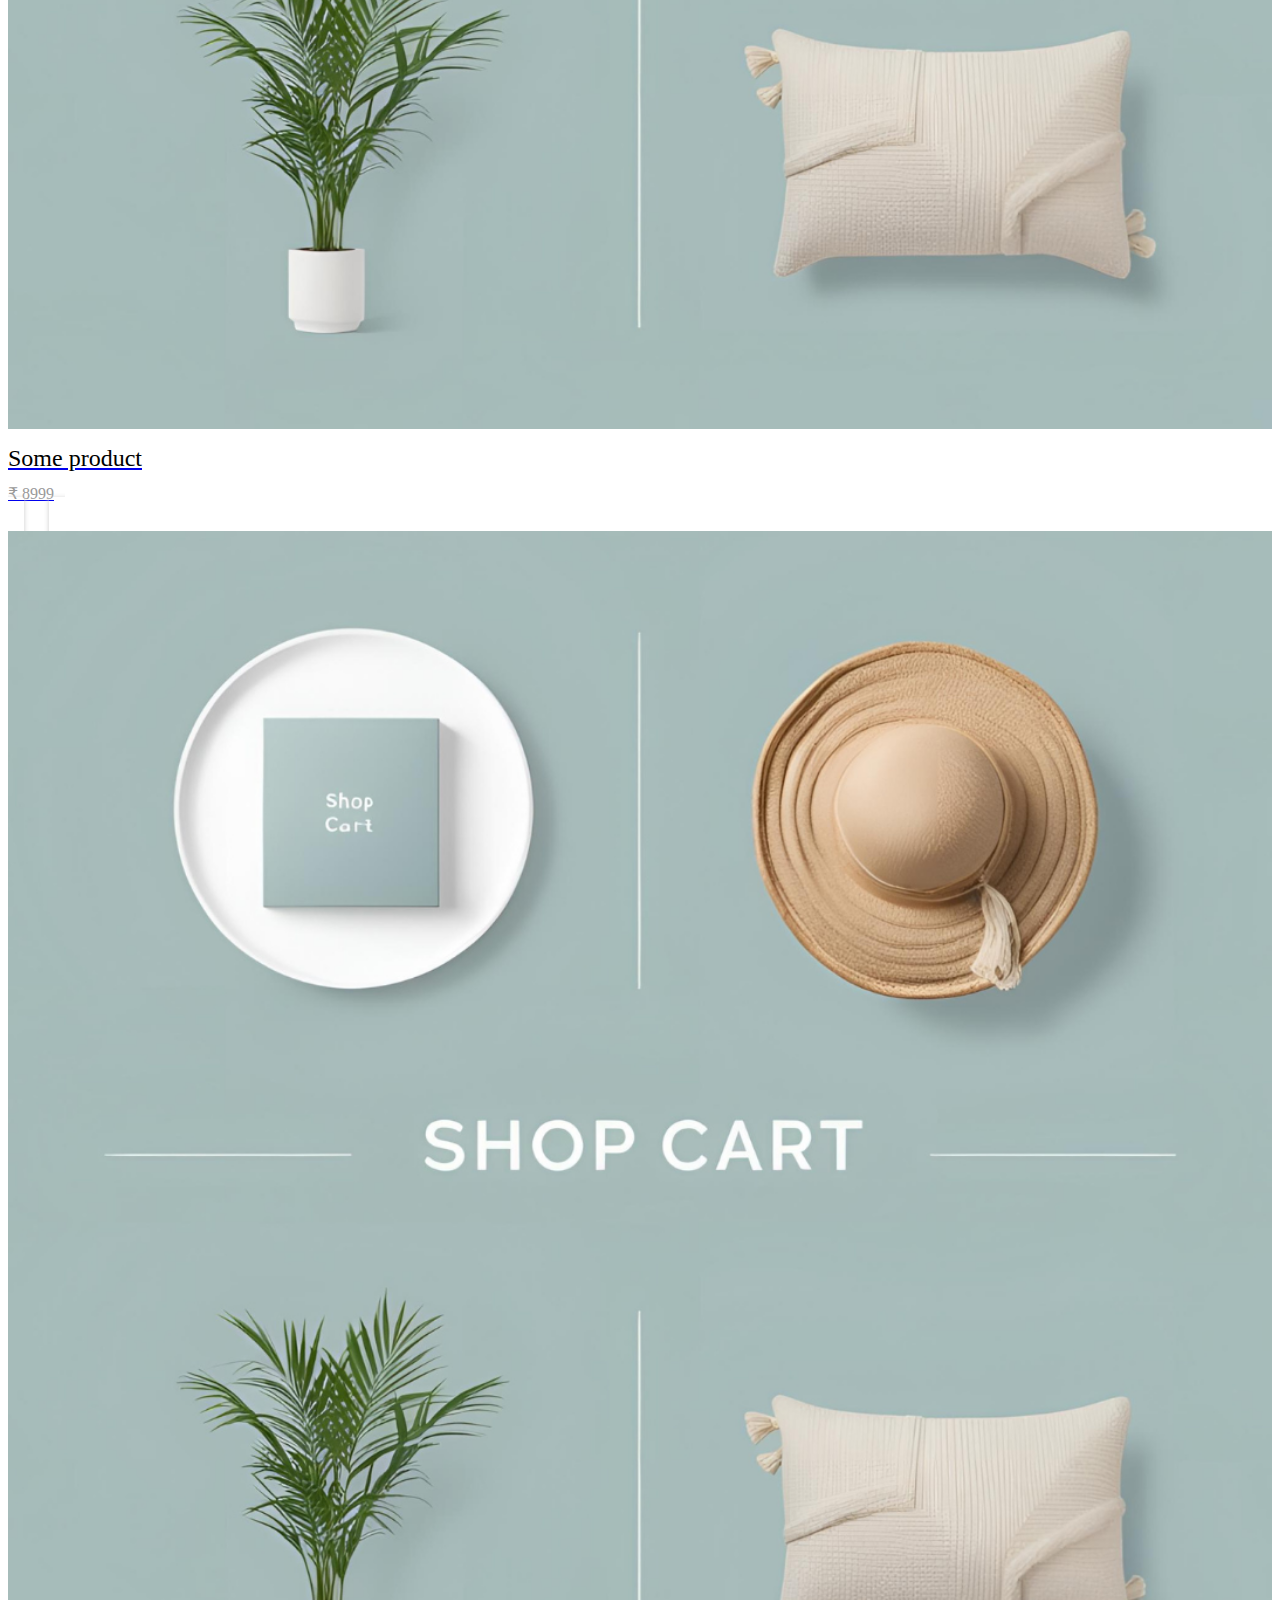
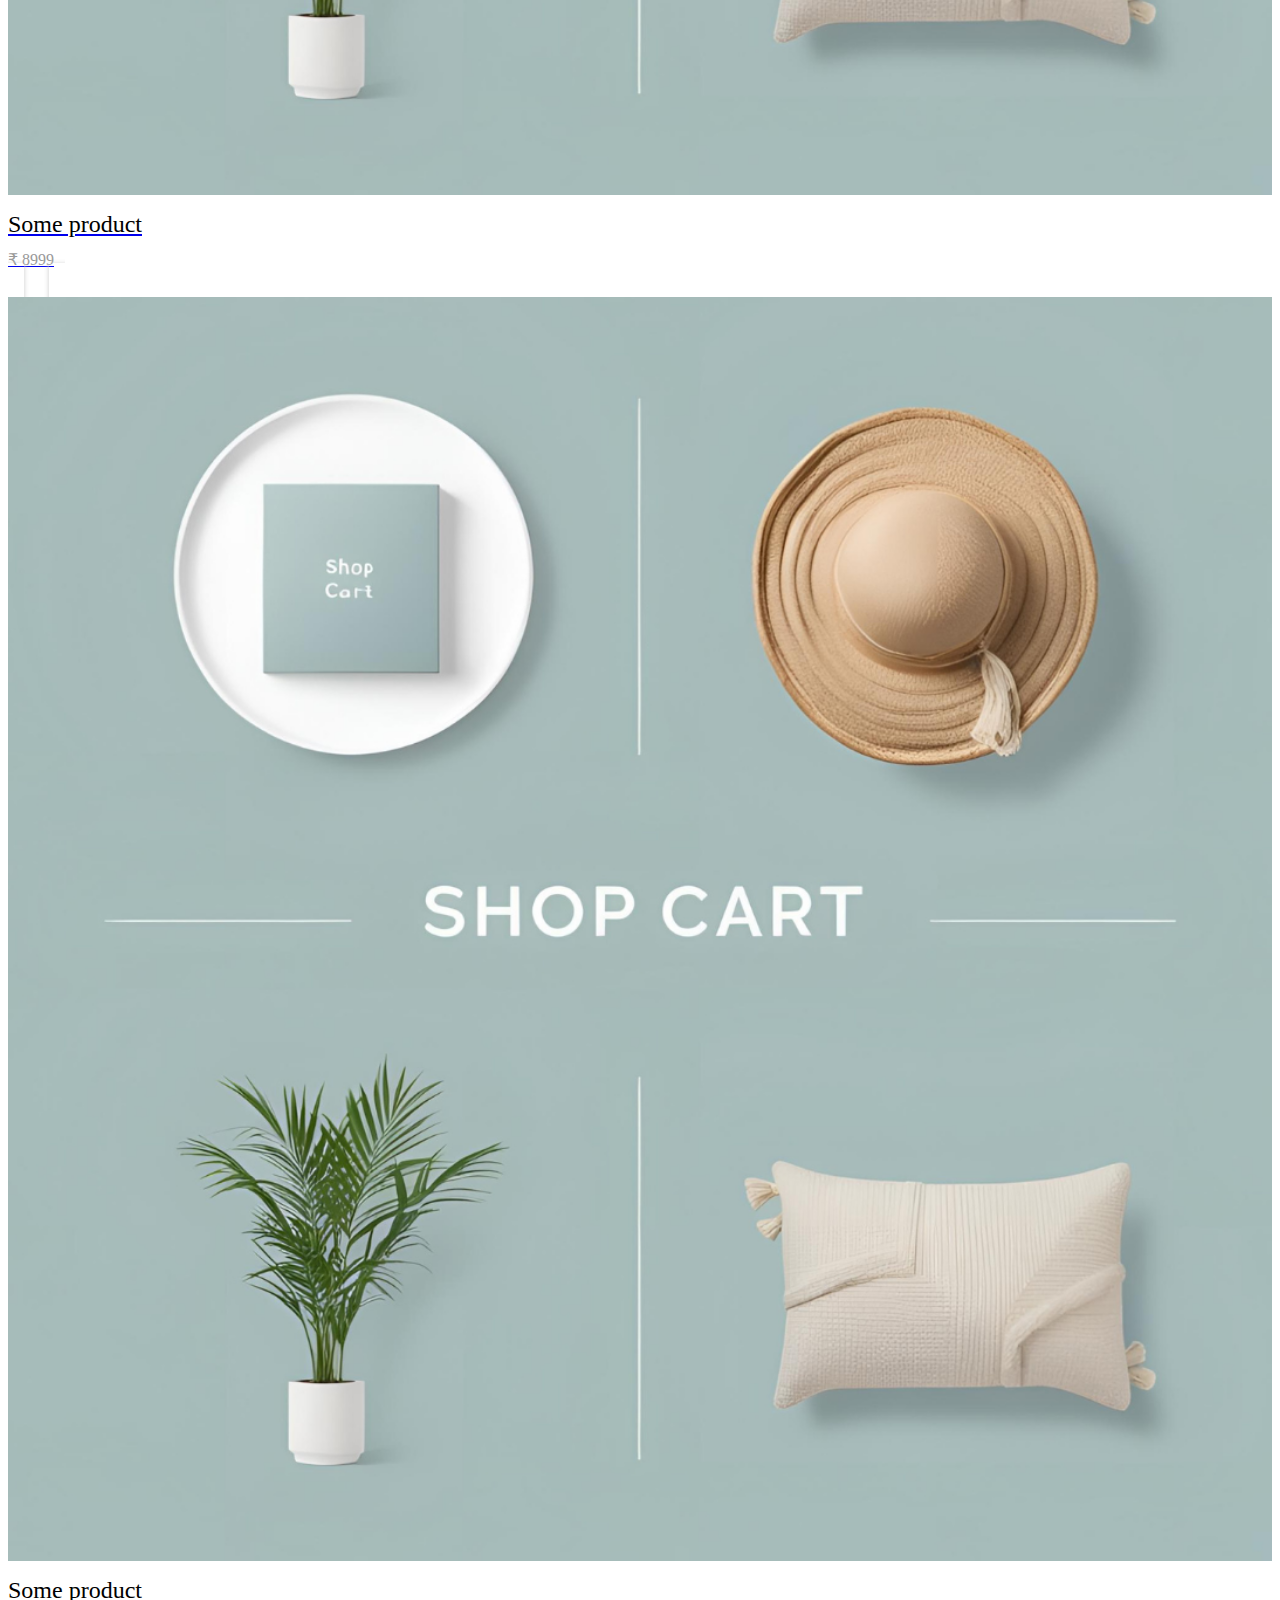
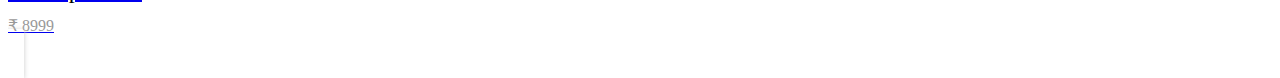
<file: productlist.html>
<!DOCTYPE html>
<html lang="en">

<head>
  <meta charset="UTF-8">
  <meta name="viewport" content="width=device-width, initial-scale=1.0">
  <title>product List</title>
  <link href="https://cdn.jsdelivr.net/npm/bootstrap@5.3.5/dist/css/bootstrap.min.css" rel="stylesheet"
    integrity="sha384-SgOJa3DmI69IUzQ2PVdRZhwQ+dy64/BUtbMJw1MZ8t5HZApcHrRKUc4W0kG879m7" crossorigin="anonymous" />
  <link rel="stylesheet" href="Csss/common.css">
  <link rel="stylesheet" href="Csss/productlist.css" />
</head>

<body>
  <div id="product-list">
    <nav id="header">
      <div class="container">
        <div class="row">
          <div class="header-wrapper  d-flex justify-content-between">
            <!-- we have made this div flex, with justify content space between -->
            <div class="logo d-inline-block">
              <a href="index.html" class="text-decoration-none">
                Shop Cart
              </a>
            </div>
            <div class="user-action d-flex flex-row">
              <a href="cart.html">Cart</a>
              <div class="user-intro" id="userIntro">Hi User</div>
              <div class="logout-btn" id="logoutbtn">Logout</div>
            </div>
          </div>

        </div>
      </div>

    </nav>

    <div class="container">
       <div class="row">
        
         <h2 class="text-center product-list-title">All products</h2>

        <div class="product-list-wrapper d-flex flex-row">
        <!-- side bar -->
            <div class="product-list-sidebar d-flex flex-column">

               <div class="sidebar-title">Search Product</div>
               <div class="sidebar-search form-group">
                 <input type="text" placeholder="Search By Name" class="form=control">
               </div>

              <div class="sidebar-title fw-bold">Categories</div>
              <div id="Categories-list">
                  <a href="#" class="d-flex text-decoration-none">women Fashion</a>
                  <a href="#" class="d-flex text-decoration-none">Kitchen Ware</a>
                  <a href="#" class="d-flex text-decoration-none">Sports</a>
                  <a href="#" class="d-flex text-decoration-none">Gaming </a>
                  <a href="#" class="d-flex text-decoration-none">Electronics</a>
              </div>

              <div class="sidebar-title">Filter By Price</div>
              <div class="price-filter">
                  <div class="price-filter-select d-flex flex-row justify-content-start">
                      <div class="form-group">
                          <select name="Min price" id="Min price" class="form-select">
                              <option value="0">0</option>
                              <option value="1000">1000</option>
                              <option value="2000">2000</option>
                              <option value="4000">4000</option>
                              <option value="6000">6000</option>
                          </select>
                      </div>
                      <div class="form-group">
                         <select name="Min price" id="Min price" class="form-select">
                           <option value="0">0</option>
                           <option value="1000">1000</option>
                           <option value="2000">2000</option>
                           <option value="4000">4000</option>
                           <option value="6000">6000</option>
                         </select>
                      </div>
                  </div>
                  <div class="price-filter-title d-flex flex-row justify-content-start">
                       <div id="price-filter-label-min">Min price</div>
                       <div id="price-filter-label-max">Max price</div>
                  </div>
              </div>
              <button class="button btn btn-danger clear-filter" id="clear">Clear filter</button>
          </div>
          <div class="product-list-box" id="productList">
            <!-- Add list of products -->
             
             <a href="productdetails.html" target="_blank" class="product-item text-decoration-none d-inline-block">
                <div class="product-img">
                   <img src="imagess/product_img.png" alt="">
                </div>
                <div class="product-name text-center">Some product</div>
                <div class="product-price text-center">&#8377; 8999</div>
              </a>
             <!-- Everytihng below is copy paste -->
              <a href="productdetails.html" target="_blank" class="product-item text-decoration-none d-inline-block">
                <div class="product-img">
                   <img src="imagess/product_img.png" alt="">
                </div>
                <div class="product-name text-center">Some product</div>
                <div class="product-price text-center">&#8377; 8999</div>
              </a>

              <a href="productdetails.html" target="_blank" class="product-item text-decoration-none d-inline-block">
                <div class="product-img">
                   <img src="imagess/product_img.png" alt="">
                </div>
                <div class="product-name text-center">Some product</div>
                <div class="product-price text-center">&#8377; 8999</div>
              </a>

              <a href="productdetails.html" target="_blank" class="product-item text-decoration-none d-inline-block">
                <div class="product-img">
                   <img src="imagess/product_img.png" alt="">
                </div>
                <div class="product-name text-center">Some product</div>
                <div class="product-price text-center">&#8377; 8999</div>
              </a>

              <a href="productdetails.html" target="_blank" class="product-item text-decoration-none d-inline-block">
                <div class="product-img">
                   <img src="imagess/product_img.png" alt="">
                </div>
                <div class="product-name text-center">Some product</div>
                <div class="product-price text-center">&#8377; 8999</div>
              </a>

              <a href="productdetails.html" target="_blank" class="product-item text-decoration-none d-inline-block">
                <div class="product-img">
                   <img src="imagess/product_img.png" alt="">
                </div>
                <div class="product-name text-center">Some product</div>
                <div class="product-price text-center">&#8377; 8999</div>
              </a>

              <a href="productdetails.html" target="_blank" class="product-item text-decoration-none d-inline-block">
                <div class="product-img">
                   <img src="imagess/product_img.png" alt="">
                </div>
                <div class="product-name text-center">Some product</div>
                <div class="product-price text-center">&#8377; 8999</div>
              </a>

              <a href="productdetails.html" target="_blank" class="product-item text-decoration-none d-inline-block">
                <div class="product-img">
                   <img src="imagess/product_img.png" alt="">
                </div>
                <div class="product-name text-center">Some product</div>
                <div class="product-price text-center">&#8377; 8999</div>
              </a>

              <a href="productdetails.html" target="_blank" class="product-item text-decoration-none d-inline-block">
                <div class="product-img">
                   <img src="imagess/product_img.png" alt="">
                </div>
                <div class="product-name text-center">Some product</div>
                <div class="product-price text-center">&#8377; 8999</div>
              </a>
          </div>
        </div>

    </div>
</div>
</div>



      <script src="https://cdn.jsdelivr.net/npm/@popperjs/core@2.11.8/dist/umd/popper.min.js"
        integrity="sha384-I7E8VVD/ismYTF4hNIPjVp/Zjvgyol6VFvRkX/vR+Vc4jQkC+hVqc2pM8ODewa9r"
        crossorigin="anonymous"></script>
      <script src="https://cdn.jsdelivr.net/npm/bootstrap@5.3.5/dist/js/bootstrap.min.js"
        integrity="sha384-VQqxDN0EQCkWoxt/0vsQvZswzTHUVOImccYmSyhJTp7kGtPed0Qcx8rK9h9YEgx+"
        crossorigin="anonymous"></script>
</body>

</html>
</file>
<file: Csss/common.css>
:root{
    --blue-grey: #ecf0f1;
    --pale-blue:#2c3e50;
    --mid-grey:#999;
    --jean-blue:#3b5875;
    --light-blue:#95afc0;
    --sky-blue: #dff9fb;
    --dark-sky-blue:#c7ecee;
    --light-grey:#ccc;
}
html{
    box-sizing: border-box;
}
*, *::after, *::before{
    box-sizing: inherit;
}
#header{
    background-color: var(--blue-grey);
    padding: 1.25rem 0;
}
#header .header-wrapper .logo{
    font-size: 1.35rem;
    line-height: 1.5;
}

#header .header-wrapper .logo a{
    color: black;
    letter-spacing: 5px;

}

#header .header-wrapper .user-action{
    line-height: 1.5;
    font-size: 1rem;
    gap: 1rem;
}
#header .header-wrapper .logout-btn{
    cursor: pointer;
    margin-left: 1.25rem;
}
#header .header-wrapper .user-action a{
    color: black;
    text-decoration: none;
}

#header .header-wrapper .user-action a:hover{
    text-decoration: underline;
}
</file>
<file: Csss/cart.css>
.cart-title{
    padding: 3rem 0rem;
}
.order-details{
    flex-basis: 70%;
    box-shadow: 0px 1px 5px var(--mid-grey);
    padding: 20px;
    border-radius: 10px;
    margin-bottom: 2rem;
   

}
.order-details-title{
    font-size: 1.5rem;
    padding-bottom: 20px;
    border-bottom: 1px solid var(--light-grey);
}
.order-details-product{
    margin-top: 20px;
}
.order-details-product-img{
    flex-basis: 25%;
}
.order-details-product-img img{
    max-width: 100%;
}
.order-details-product-data{
    flex-basis: 50%;
    padding: 0 2rem;
    font-size: 1.5rem;
    justify-content: center;

}
.order-details-product-data > div:first-child{
    font-size: 1.2rem;
    margin-bottom: 10px;
}
.order-details-product-actions{
    flex-basis: 25%
}
.order-details-product-remove-btn{
    margin-top: 1rem;;
}
.order-details-product-quantity > div:first-child{
    margin-bottom: 0.7rem;
}
.price-details{
    flex-basis: 30%;
    margin-left: 2rem;
    gap: 2rem;
    align-self: flex-start;
    position: sticky;
    top: 95px;
}
.price-details-box{
    box-shadow: 0px 1px 5px var(--mid-grey);
    padding: 30px;
    border-radius: 10px;
    
    
}
.Continue-shopping-btn{
    color: white;
}
#header{
    position: sticky;
    top: 0px;
}
</file>
<file: Csss/checkout.css>
/* General Styles */
body {
    font-family: Arial, sans-serif;
    background-color: #f8f9fa;
    color: #333;
    margin: 0;
    padding: 0;
}

#checkout-page {
    /* padding: 20px 0; */
    position: sticky;
    top: 0px;
}

/* Sticky Navbar */
#header {
    position: sticky;
    top: 0;
    z-index: 1000; /* Ensures it stays above other elements */
}

/* Order Summary Styles */
.order-summary-box {
    background-color: white;
    box-shadow: 0 4px 6px rgba(0, 0, 0, 0.1);
}

.order-summary-box .order-item {
    font-size: 16px;
    margin-bottom: 10px;
}

.order-summary-box .fw-bold {
    font-size: 18px;
}

/* Shipping Details Styles */
form .form-label {
    font-weight: bold;
}

form .form-control {
    border-radius: 5px;
}

/* Payment Options Styles */
.payment-options .form-check {
    margin-bottom: 10px;
}

.payment-options .form-check-label {
    font-size: 16px;
}

/* Confirm Button Styles */
button.btn-primary {
    background-color: #007bff;
    border: none;
    font-size: 18px;
    padding: 10px;
    border-radius: 5px;
    transition: background-color 0.3s ease;
}

button.btn-primary:hover {
    background-color: #0056b3;
}
</file>
<file: Csss/login.css>
.home-title{
    margin-top: 5rem;
    font-size: 3.2rem;
    letter-spacing: 1rem;
}
.login-wrapper{
    width: 550px;
    margin: 40px auto;

}
.login-wrapper .signup-btn{
    cursor: pointer;
    color: black;
    padding: 1rem;

}
.login-wrapper .signup-btn:hover{
    text-decoration: underline;

}
.input-group{
    margin-bottom: 1.5rem;
}
.login-wrapper h4{
    font-size:2rem;
    letter-spacing: 4px;
}
.input-group a{
    color: white;
    text-decoration: none;
}
</file>
<file: Csss/productdetails.css>
.product-details-wrapper{
    padding: 3rem;
}
.product-img{
    flex-basis: 25%;
}
.product-img img{
    width: 100%;;
}
.product-details-box{
    flex-basis: 60%;
}
.product-name{
    font-size: 3rem;
}
.product-price{
    margin-top: 1.3rem;
    font-size: 1.5rem;
}
.product-description{
    margin-top: 1.1rem;
}
.product-description-title{
    color: var(--mid-grey);
    margin-bottom: 1rem;
}
.product-description-data{
    font-size: 1rem;
    line-height: 1.75;
    text-align: justify;
}
.product-details-action{
    margin-top: 1.5rem;
    width: 250px;
}
</file>
<file: Csss/productlist.css>
.price-filter-label-min{
    flex-basis: 50%
}
.product-list-title{
    font-size: 3rem;
    margin: 40px 0;
    font-weight: normal;
}
.product-list-sidebar{
    margin-right: 100px;
    flex-basis: 30%;
}
.product-list-sidebar a{
    padding: 0.5rem 1rem;
    font-size: 1.2rem;
    color: black;
    border-bottom: 1px solid var(--light-blue);
    background-color: var(--sky-blue);
}
.product-list-sidebar a:last-child{
    border-bottom: none;
}
#Categories-list{
    margin-bottom: 1rem;
}
.product-list-sidebar a:hover{
    background-color: var(--dark-sky-blue);
    font-weight: bold;
}
.sidebar-title{
    margin-bottom: 0.5rem;
}
.sidebar-search{
    margin-bottom: 1rem;
}
.clear-filter{
    margin-top: 1rem;
}
.price-filter.price-filter-select > div {
    margin-bottom:0.5rem ;
}

.product-list-box .product-item{
    width: 30%;
    margin-right: 2%;
    margin-bottom: 30px;
    box-shadow: 0px 1px 5px var(--light-grey);
    padding: 1rem;
}

.product-list-box .product-item img{
    width: 100%;
}
.product-list-box .product-item .product-name{
    font-size: 1.5rem;
    color: black;
    padding: 0.75rem 0;
}
.product-list-box .product-item .product-price{
    color: var(--mid-grey);
    padding-bottom: 10px;
}
.product-list-box .product-item:nth-child(3n){
    margin-right: 0;
}
.product-list-box .product-item:hover{
    box-shadow: 0px 4px 10px var(--light-grey);
    transition: box-shodow 0.15s linear;

}
</file>
